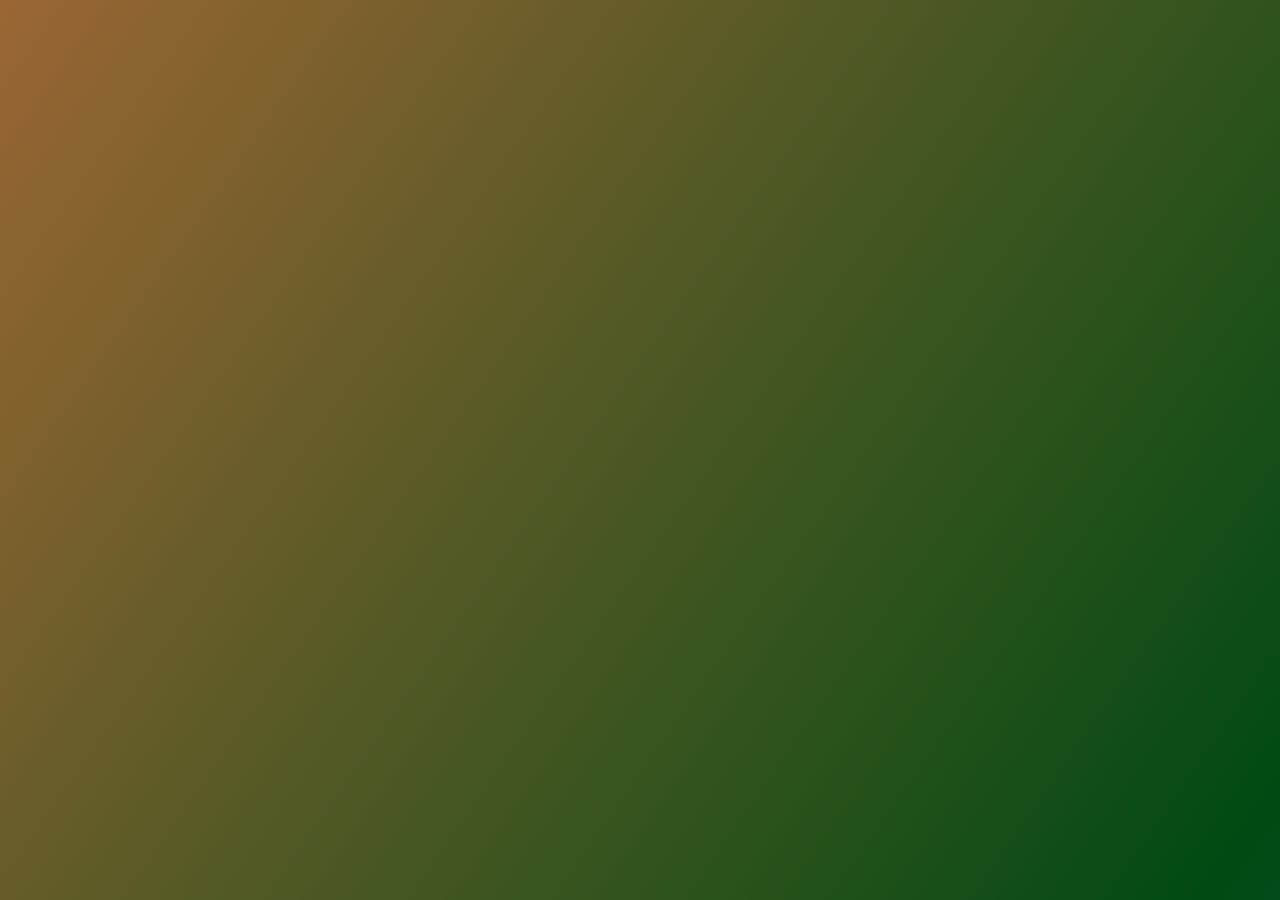
<file: SCHOOL/index.html>
<!DOCTYPE html>
<html lang="en">
<head>
    <meta charset="UTF-8">
    <meta http-equiv="X-UA-Compatible" content="IE=edge">
    <meta name="viewport" content="width=device-width, initial-scale=1.0">
    <title>البدايه</title>
</head>
<body>
     <link rel="stylesheet" href="wep.css">
     
     <Marquee>
     <center>
     <div class="text">
        <a href="https://jhzx062kv087boacanhycg.on.drv.tw/SCHOOL/HOME.html">  اضغط هنا   </a>
    </div>
        </Marquee>

    
    </center>
    <link rel="icon" href="sss.icon">

    <script>alert("تنبيه !! جميع الحقوق محفوظه :مشعل خالد العمودي ")</script>
</body>
</html>
</file>
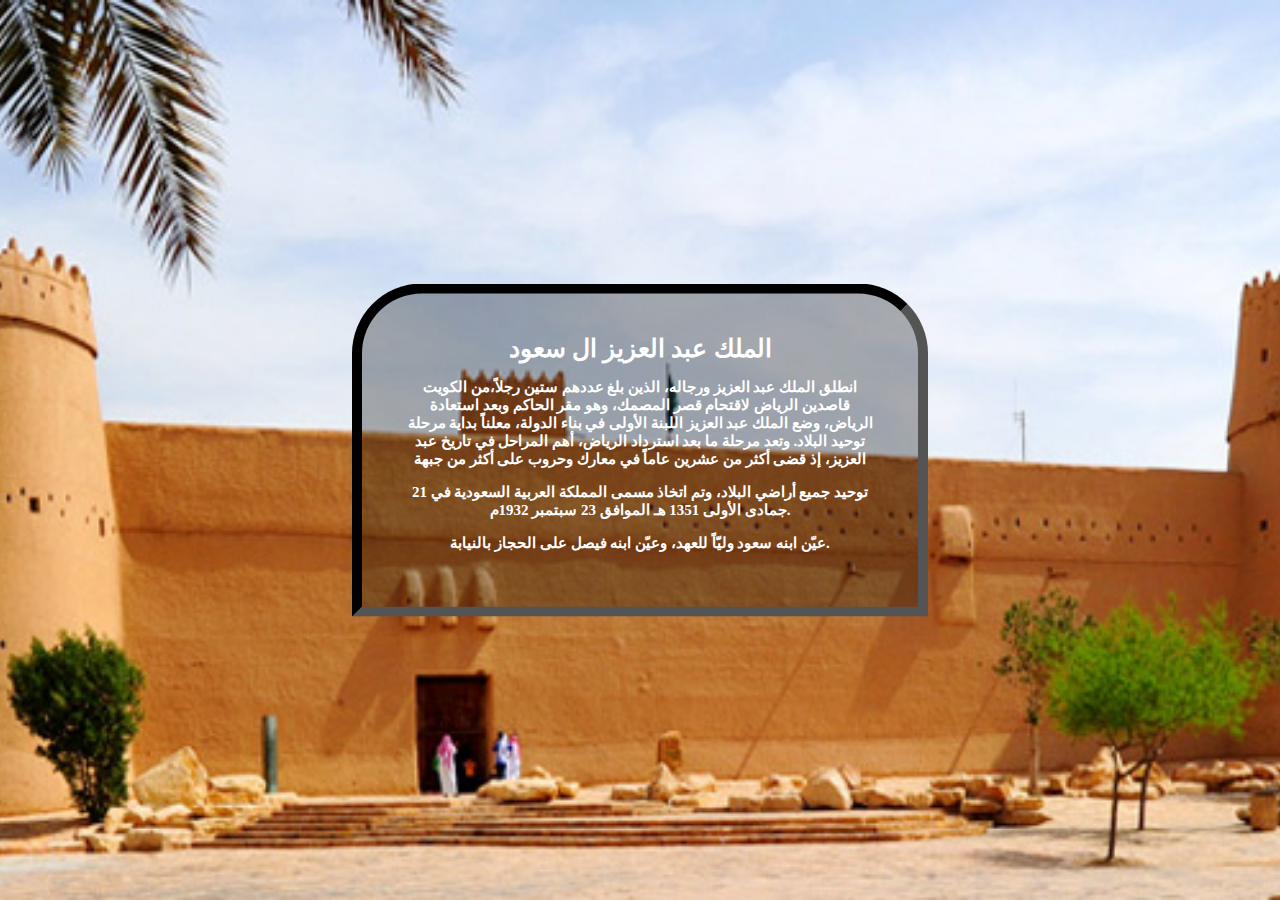
<file: SCHOOL/a.html>
<!DOCTYPE html>
<html lang="en">
<head>
    <meta charset="UTF-8">
    <meta http-equiv="X-UA-Compatible" content="IE=edge">
    <meta name="viewport" content="width=device-width, initial-scale=1.0">
    <title>الملك عبد العزيز ال سعود</title>
</head>
<body>
    <link rel="stylesheet" href="a2.css">
    <div class="banner-img"></div>
    <div class="banner-text">
        <link rel="icon" href="sss.icon">
    <h1>الملك  عبد العزيز ال سعود </h1>
    <p>    انطلق الملك عبد العزيز ورجاله، الذين بلغ عددهم ستين رجلاً،من الكويت قاصدين الرياض لاقتحام قصر المصمك، وهو مقر الحاكم وبعد استعادة الرياض، وضع الملك عبد العزيز اللبنة الأولى في بناء الدولة، معلناً بداية مرحلة توحيد البلاد. وتعد مرحلة ما بعد استرداد الرياض، أهم المراحل في تاريخ عبد العزيز، إذ قضى أكثر من عشرين عاماً في معارك وحروب على أكثر من جبهة
    </p>
   <p>توحيد جميع أراضي البلاد، وتم اتخاذ مسمى المملكة العربية السعودية في 21 جمادى الأولى 1351 هـ الموافق 23 سبتمبر 1932م.</p>
   <p>عيّن ابنه سعود وليّاً للعهد، وعيّن ابنه فيصل على الحجاز بالنيابة.</p>
    

</body>
</html>
</file>
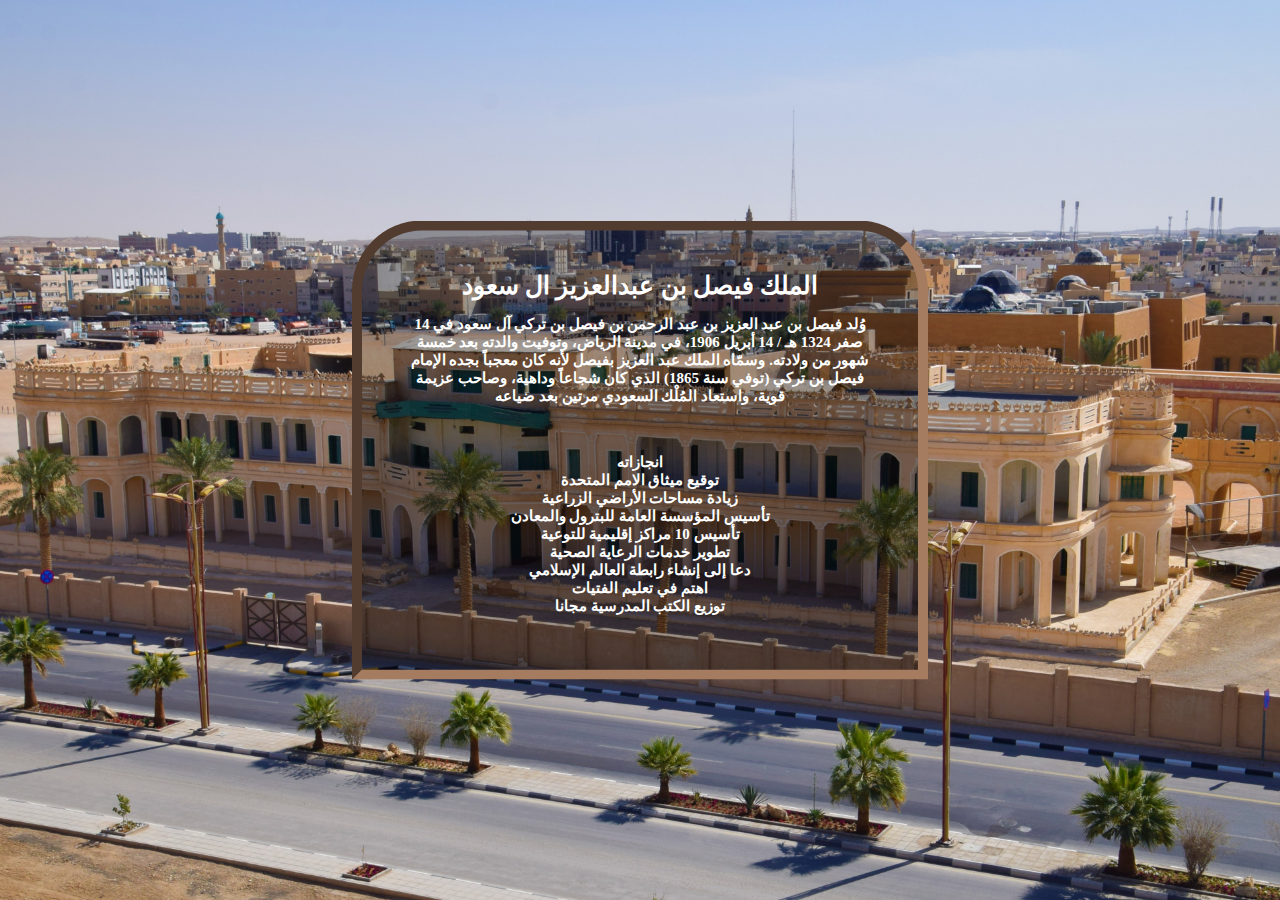
<file: SCHOOL/af.html>
<!DOCTYPE html>
<html lang="en">
<head>
    <meta charset="UTF-8">
    <meta http-equiv="X-UA-Compatible" content="IE=edge">
    <meta name="viewport" content="width=device-width, initial-scale=1.0">
    <title>الملك فيصل بن عبد العزيز ال سعود</title>
</head>
<body>
    <link rel="stylesheet" href="aff.css">
    <div class="banner-img"></div>
    <div class="banner-text">
      <link rel="icon" href="sss.icon">
    <h1>الملك فيصل بن عبدالعزيز ال سعود</h1>

    <p>وُلد فيصل بن عبد العزيز بن عبد الرحمن بن فيصل بن تركي آل سعود في 14 صفر 1324 هـ / 14 أبريل 1906، في مدينة الرياض، وتوفيت والدته بعد خمسة شهور من ولادته. وسمّاه الملك عبد العزيز بفيصل لأنه كان معجباً بجده الإمام فيصل بن تركي (توفي سنة 1865) الذي كان شجاعاً وداهية، وصاحب عزيمة قوية، واستعاد المُلْك السعودي مرتين بعد ضياعه</p>
    <br>
    <p>انجازاته 
        <br>
        توقيع ميثاق الامم المتحدة
        <br>
           زيادة مساحات الأراضي الزراعية
        <br>
           تأسيس المؤسسة العامة للبترول والمعادن
        <br>
           تأسيس 10 مراكز إقليمية للتوعية
        <br>
           تطوير خدمات الرعاية الصحية
        <br>
           دعا إلى إنشاء رابطة العالم الإسلامي
        <br>
           اهتم في تعليم الفتيات
         <br>  
           توزيع الكتب المدرسية مجانا




    </p>


</body>
</html>
</file>
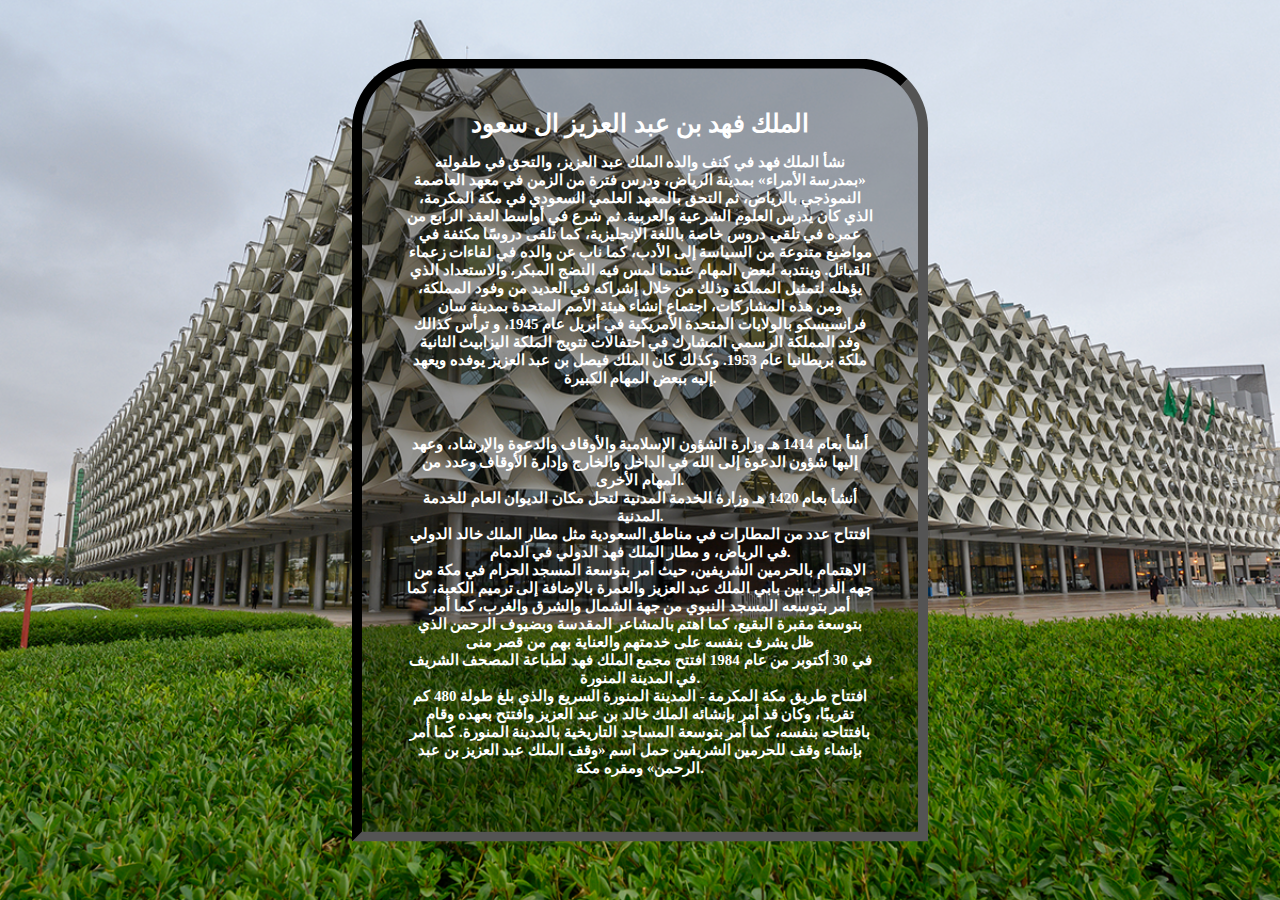
<file: SCHOOL/ah.html>
<!DOCTYPE html>
<html lang="en">
<head>
    <meta charset="UTF-8">
    <meta http-equiv="X-UA-Compatible" content="IE=edge">
    <meta name="viewport" content="width=device-width, initial-scale=1.0">
    <title>الملك فهد بن عبد العزيز ال سعود</title>
</head>
<body>
<link rel="stylesheet" href="ahh.css">    
<link rel="icon" href="sss.icon">
    <div class="banner-img"></div>
    <div class="banner-text">

        <h1>الملك فهد بن عبد العزيز ال سعود</h1>

        <p>نشأ الملك فهد في كنف والده الملك عبد العزيز، والتحق في طفولته «بمدرسة الأمراء» بمدينة الرياض، ودرس فترة من الزمن في معهد العاصمة النموذجي بالرياض، ثم التحق بالمعهد العلمي السعودي في مكة المكرمة، الذي كان يدرس العلوم الشرعية والعربية. ثم شرع في أواسط العقد الرابع من عمره في تلقي دروس خاصة باللغة الإنجليزية، كما تلقى دروسًا مكثفة في مواضيع متنوعة من السياسة إلى الأدب، كما ناب عن والده في لقاءات زعماء القبائل. وينتدبه لبعض المهام عندما لمس فيه النضج المبكر، والاستعداد الذي يؤهله لتمثيل المملكة وذلك من خلال إشراكه في العديد من وفود المملكة، ومن هذه المشاركات، اجتماع إنشاء هيئة الأمم المتحدة بمدينة سان فرانسيسكو بالولايات المتحدة الأمريكية في أبريل عام 1945، و ترأس كذالك وفد المملكة الرسمي المشارك في احتفالات تتويج الملكة اليزابيث الثانية ملكة بريطانيا عام 1953. وكذلك كان الملك فيصل بن عبد العزيز يوفده ويعهد إليه ببعض المهام الكبيرة.</p>
        <br>
        <p>أشأ بعام 1414 هـ وزارة الشؤون الإسلامية والأوقاف والدعوة والإرشاد، وعهد إليها شؤون الدعوة إلى الله في الداخل والخارج وإدارة الأوقاف وعدد من المهام الأخرى.
            <br>
           أنشأ بعام 1420 هـ وزارة الخدمة المدنية لتحل مكان الديوان العام للخدمة المدنية.
            <br>
           افتتاح عدد من المطارات في مناطق السعودية مثل مطار الملك خالد الدولي في الرياض، و مطار الملك فهد الدولي في الدمام.
            <br>
           الاهتمام بالحرمين الشريفين، حيث أمر بتوسعة المسجد الحرام في مكة من جهه الغرب بين بابي الملك عبد العزيز والعمرة بالإضافة إلى ترميم الكعبة، كما أمر بتوسعه المسجد النبوي من جهة الشمال والشرق والغرب، كما أمر 
           بتوسعة مقبرة البقيع، كما اهتم بالمشاعر المقدسة وبضيوف الرحمن الذي ظل يشرف بنفسه على خدمتهم والعناية بهم من قصر منى
            <br>
           في 30 أكتوبر من عام 1984 افتتح مجمع الملك فهد لطباعة المصحف الشريف في المدينة المنورة.
            <br>
           افتتاح طريق مكة المكرمة - المدينة المنورة السريع والذي بلغ طولة 480 كم تقريبًا، وكان قد أمر بإنشائه الملك خالد بن عبد العزيز وافتتح بعهده وقام بافتتاحه بنفسه، كما أمر بتوسعة المساجد التاريخية بالمدينة المنورة. كما أمر
             <br>
           بإنشاء وقف للحرمين الشريفين حمل اسم «وقف الملك عبد العزيز بن عبد الرحمن» ومقره مكة.</p>














</body>
</html>
</file>
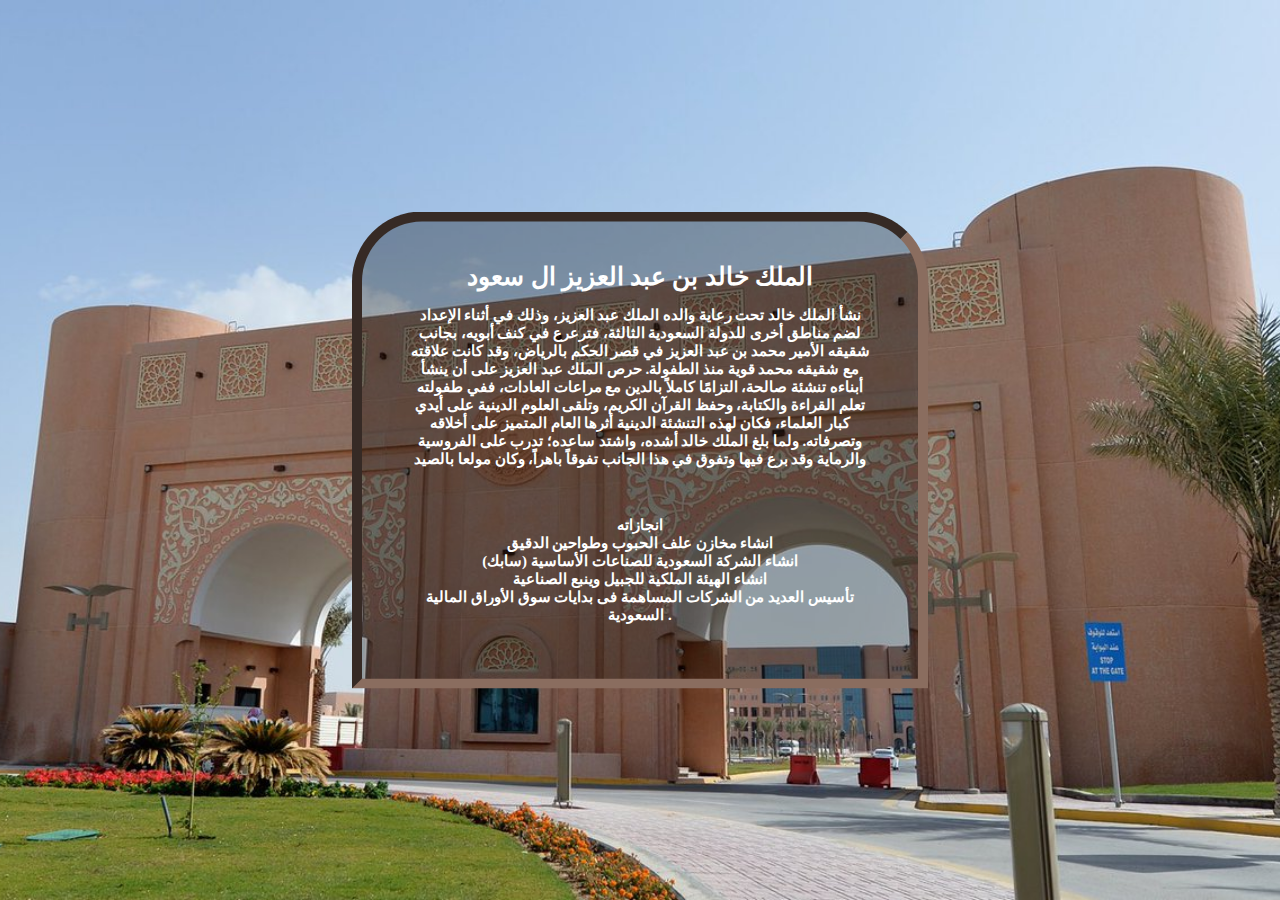
<file: SCHOOL/ak.html>
<!DOCTYPE html>
<html lang="en">
<head>
    <meta charset="UTF-8">
    <meta http-equiv="X-UA-Compatible" content="IE=edge">
    <meta name="viewport" content="width=device-width, initial-scale=1.0">
    <title>الملك خالد بن عبد العزيز ال سعود</title>
</head>
<body>
    <link rel="icon" href="sss.icon">
    <div class="banner-img"></div>
    <div class="banner-text">
    <link rel="stylesheet" href="akk.css">
        <h1>الملك خالد بن عبد العزيز ال سعود</h1>

        <p>نشأ الملك خالد تحت رعاية والده الملك عبد العزيز، وذلك في أثناء الإعداد لضم مناطق أخرى للدولة السعودية الثالثة، فترعرع في كنف أبويه، بجانب شقيقه الأمير محمد بن عبد العزيز في قصر الحكم بالرياض، وقد كانت علاقته مع شقيقه محمد قوية منذ الطفولة.
            حرص الملك عبد العزيز على أن ينشأ أبناءه تنشئة صالحة، التزامًا كاملاً بالدين مع مراعات العادات، ففي طفولته تعلم القراءة والكتابة، وحفظ القرآن الكريم، وتلقى العلوم الدينية على أيدي كبار العلماء، فكان لهذه التنشئة الدينية أثرها العام المتميز على أخلاقه وتصرفاته. ولما بلغ الملك خالد أشده، واشتد ساعده؛ تدرب على الفروسية والرماية وقد برع فيها وتفوق في هذا الجانب تفوقاً باهراً، وكان مولعا بالصيد</p>
            <br>
            <p> 
                انجازاته
                <br>
                انشاء مخازن علف الحبوب وطواحين الدقيق
                 <br>
                 انشاء الشركة السعودية للصناعات الأساسية (سابك) 
                 <br>
                 انشاء الهيئة الملكية للجبيل وينبع الصناعية
                 <br>
                 تأسيس العديد من الشركات المساهمة فى بدايات سوق الأوراق المالية السعودية .
                 </p>



</body>
</html>
</file>
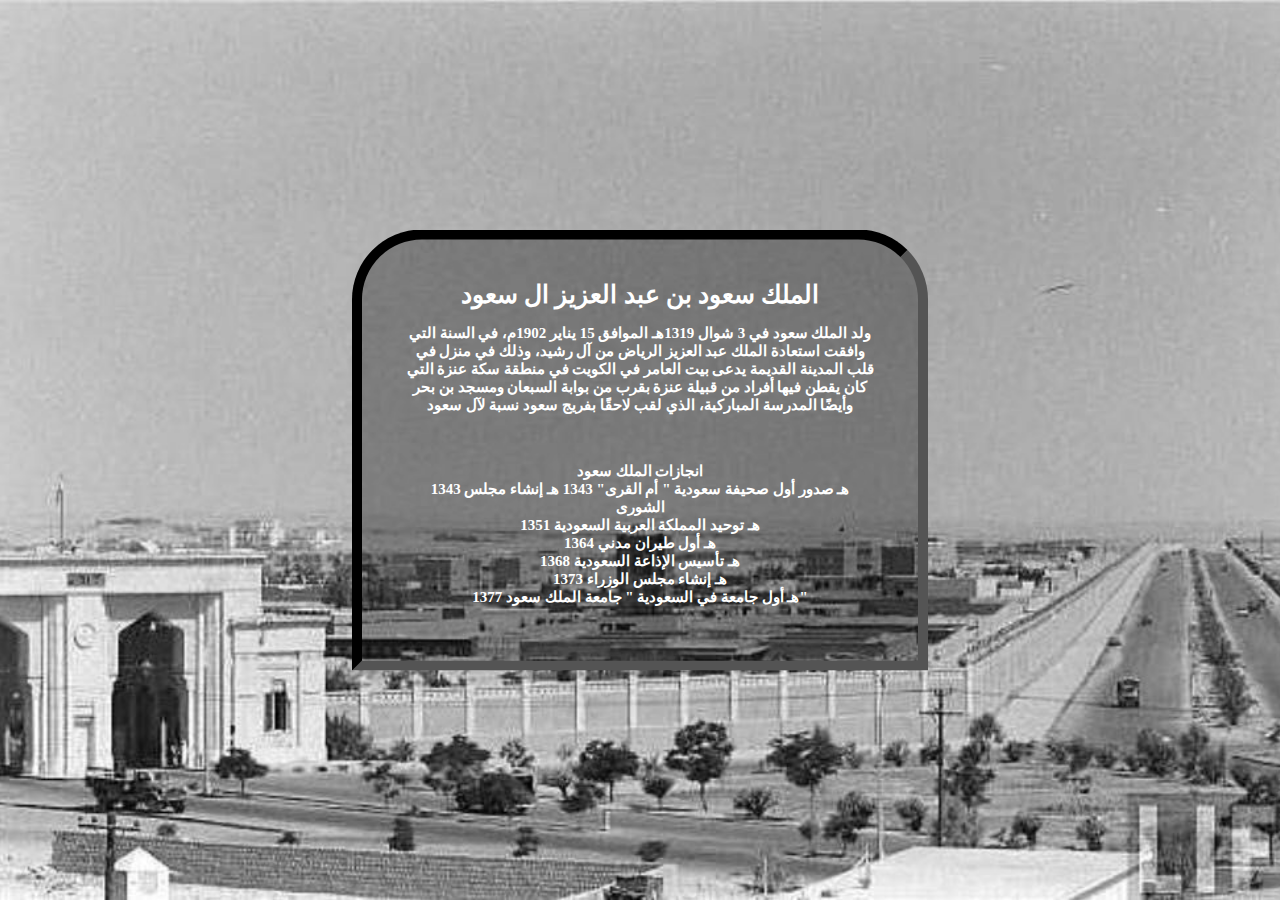
<file: SCHOOL/as.html>
<!DOCTYPE html>
<html lang="en">
<head>
    <meta charset="UTF-8">
    <meta http-equiv="X-UA-Compatible" content="IE=edge">
    <meta name="viewport" content="width=device-width, initial-scale=1.0">
    <title>الملك سعود بن عبد العزيز ال سعود</title>
</head>
<body>
    <link rel="stylesheet" href="ass.css">
    <div class="banner-img"></div>
    <div class="banner-text">
        <link rel="icon" href="sss.icon">
        <h1>الملك سعود بن عبد العزيز ال سعود</h1>

        <P>
            ولد الملك سعود في 3 شوال 1319هـ الموافق 15 يناير 1902م، في السنة التي وافقت استعادة الملك عبد العزيز الرياض من آل رشيد، وذلك في منزل في قلب المدينة القديمة يدعى بيت العامر في الكويت في منطقة سكة عنزة التي كان يقطن فيها أفراد من قبيلة عنزة بقرب من بوابة السبعان ومسجد بن بحر وأيضًا المدرسة المباركية، الذي لقب لاحقًا بفريج سعود نسبة لآل سعود
        </P>
        <br>
        <p>
            انجازات الملك سعود 
            <br>
            1343 هـ صدور أول صحيفة سعودية " أم القرى" 1343 هـ إنشاء مجلس الشورى
            <br>
            1351 هـ توحيد المملكة العربية السعودية 
            <br>
            1364 هـ أول طيران مدني 
            <br>
            1368 هـ تأسيس الإذاعة السعودية 
            <br>
            1373 هـ إنشاء مجلس الوزراء 
            <br>
            1377 هـ أول جامعة في السعودية " جامعة الملك سعود" </p>

</body>
</html>
</file>
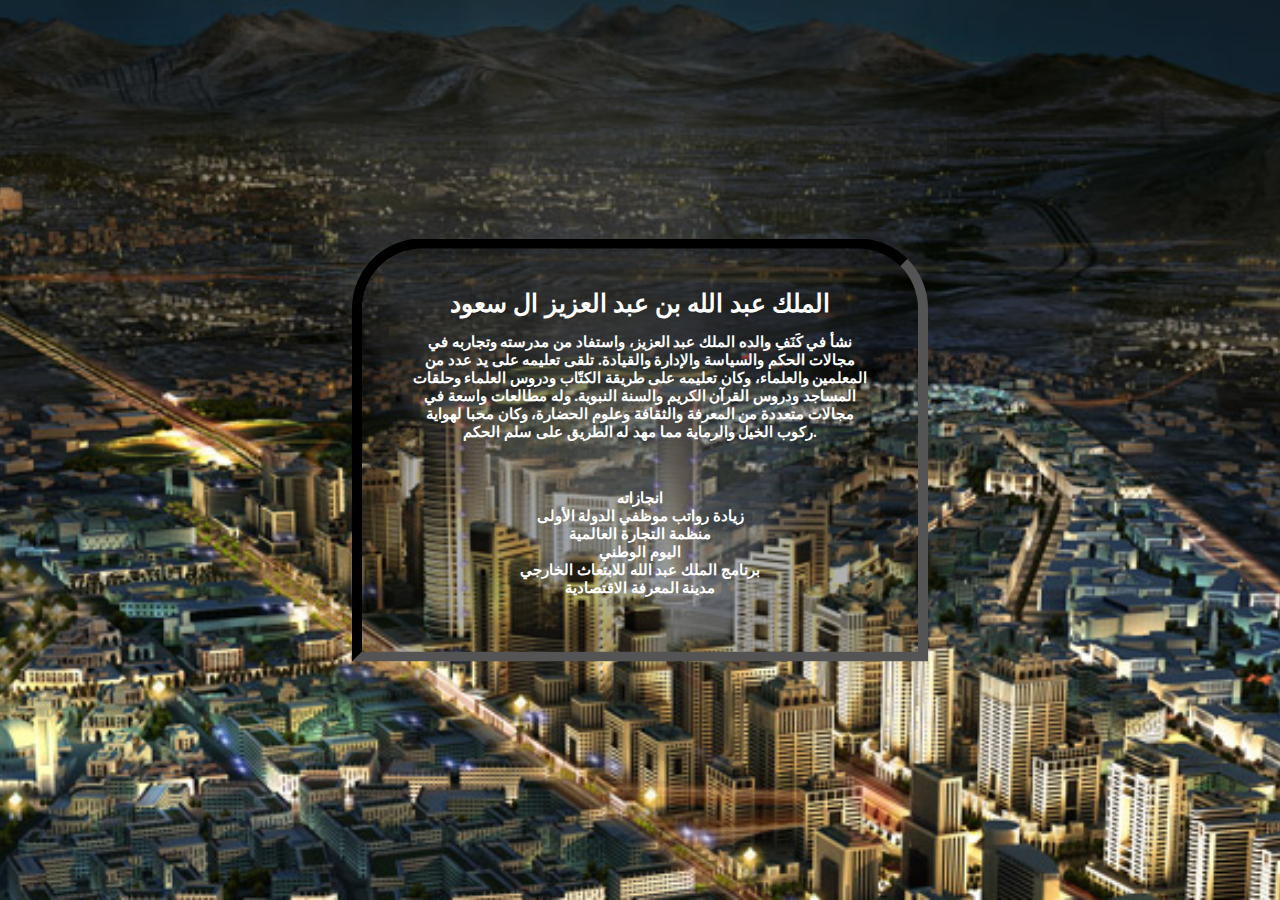
<file: SCHOOL/aubdo.html>
<!DOCTYPE html>
<html lang="en">
<head>
    <meta charset="UTF-8">
    <meta http-equiv="X-UA-Compatible" content="IE=edge">
    <meta name="viewport" content="width=, initial-scale=1.0">
    <title>الملك عبد الله بن عبد العزيز ال سعود</title>
</head>
<body>
        <link rel="stylesheet" href="aub.css">
        <link rel="icon" href="sss.icon">
        <div class="banner-img"></div>
    <div class="banner-text">

        <h1>الملك عبد الله بن عبد العزيز ال سعود</h1>
        <p>نشأ في كَنَفِ والده الملك عبد العزيز، واستفاد من مدرسته وتجاربه في مجالات الحكم والسياسة والإدارة والقيادة. تلقى تعليمه على يد عدد من المعلمين والعلماء، وكان تعليمه على طريقة الكتّاب ودروس العلماء وحلقات المساجد ودروس القرآن الكريم والسنة النبوية. وله مطالعات واسعة في مجالات متعددة من المعرفة والثقافة وعلوم الحضارة، وكان محبا لهواية ركوب الخيل والرماية مما مهد له الطريق على سلم الحكم.</p>
        <br>
        <p>انجازاته
            <br>
            زيادة رواتب موظفي الدولة الأولى
    <br>
    منظمة التجارة العالمية  
    <br>
    اليوم الوطني
    <br>
    برنامج الملك عبد الله للابتعاث الخارجي
    <br>
    مدينة المعرفة الاقتصادية
        </p>


</body>
</html>
</file>
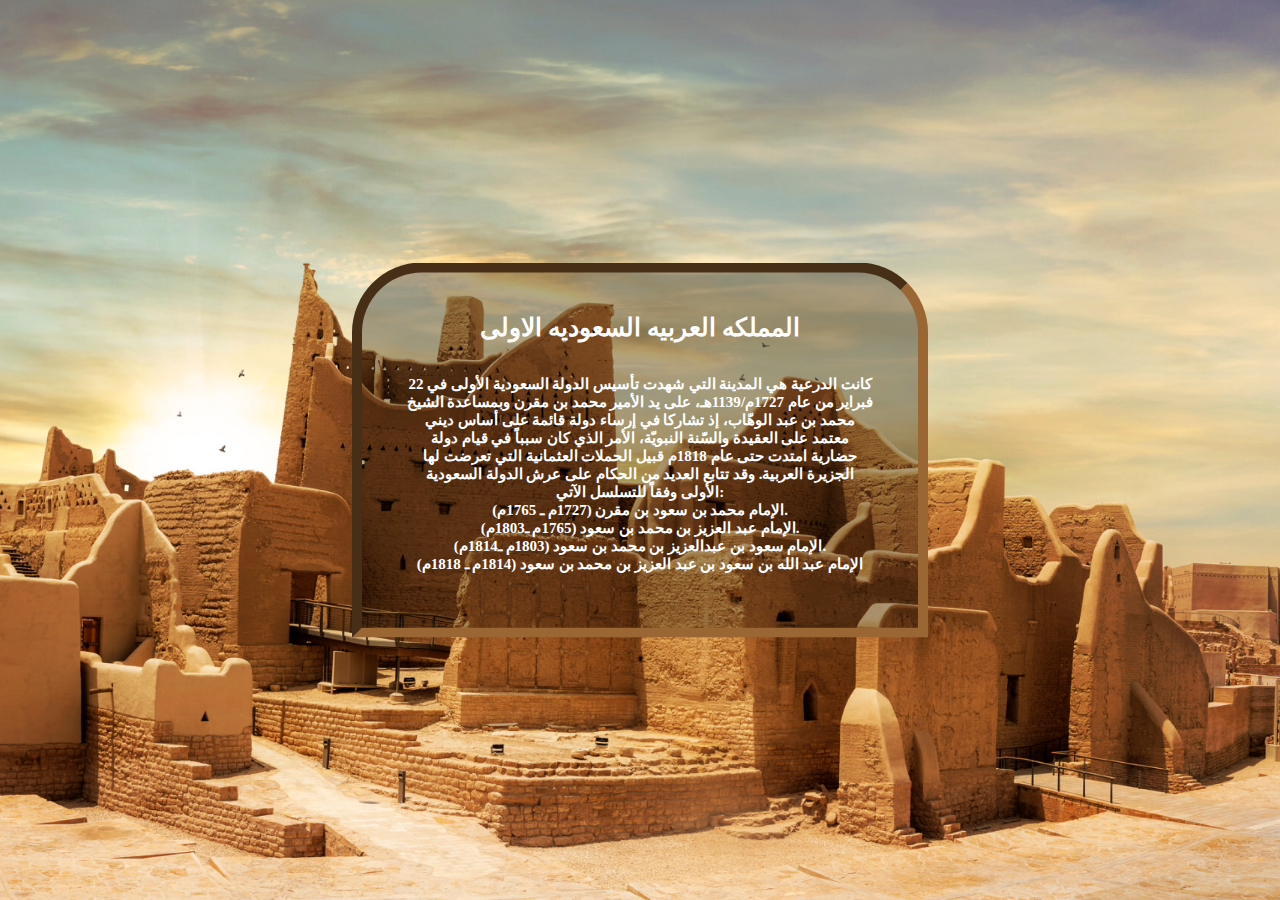
<file: SCHOOL/gen1.html>
<!DOCTYPE html>
<html lang="en">
<head>
    <meta charset="UTF-8">
    <meta http-equiv="X-UA-Compatible" content="IE=edge">
    <meta name="viewport" content="width=device-width, initial-scale=1.0">
    <link rel="stylesheet" href="gen11.css">
    <title>المملكه العربيه السعوديه الاولى</title>
</head>
<body>
    <link rel="icon" href="sss.icon">
    <div class="banner-img"></div>
    <div class="banner-text">

        <h1>المملكه العربيه السعوديه الاولى</h1>
        <br>
        <p>كانت الدرعية هي المدينة التي شهدت تأسيس الدولة السعودية الأولى في 22 فبراير من عام 1727م/1139هـ، على يد الأمير محمد بن مقرن وبمساعدة الشيخ محمد بن عبد الوهّاب، إذ تشاركا في إرساء دولة قائمة على أساس ديني معتمد على العقيدة والسّنة النبويّة، الأمر الذي كان سبباً في قيام دولة حضارية امتدت حتى عام 1818م قبيل الحملات العثمانية التي تعرضت لها الجزيرة العربية. وقد تتابع العديد من الحكام على عرش الدولة السعودية الأولى وفقاً للتسلسل الآتي:
            <br>
           الإمام محمد بن سعود بن مقرن (1727م ـ 1765م). 
           <br>
           الإمام عبد العزيز بن محمد بن سعود (1765م ـ1803م). 
           <br>
           الإمام سعود بن عبدالعزيز بن محمد بن سعود (1803م ـ1814م).
           <br>
            الإمام عبد الله بن سعود بن عبد العزيز بن محمد بن سعود (1814م ـ 1818م)</p>
        



</body>
</html>
</file>
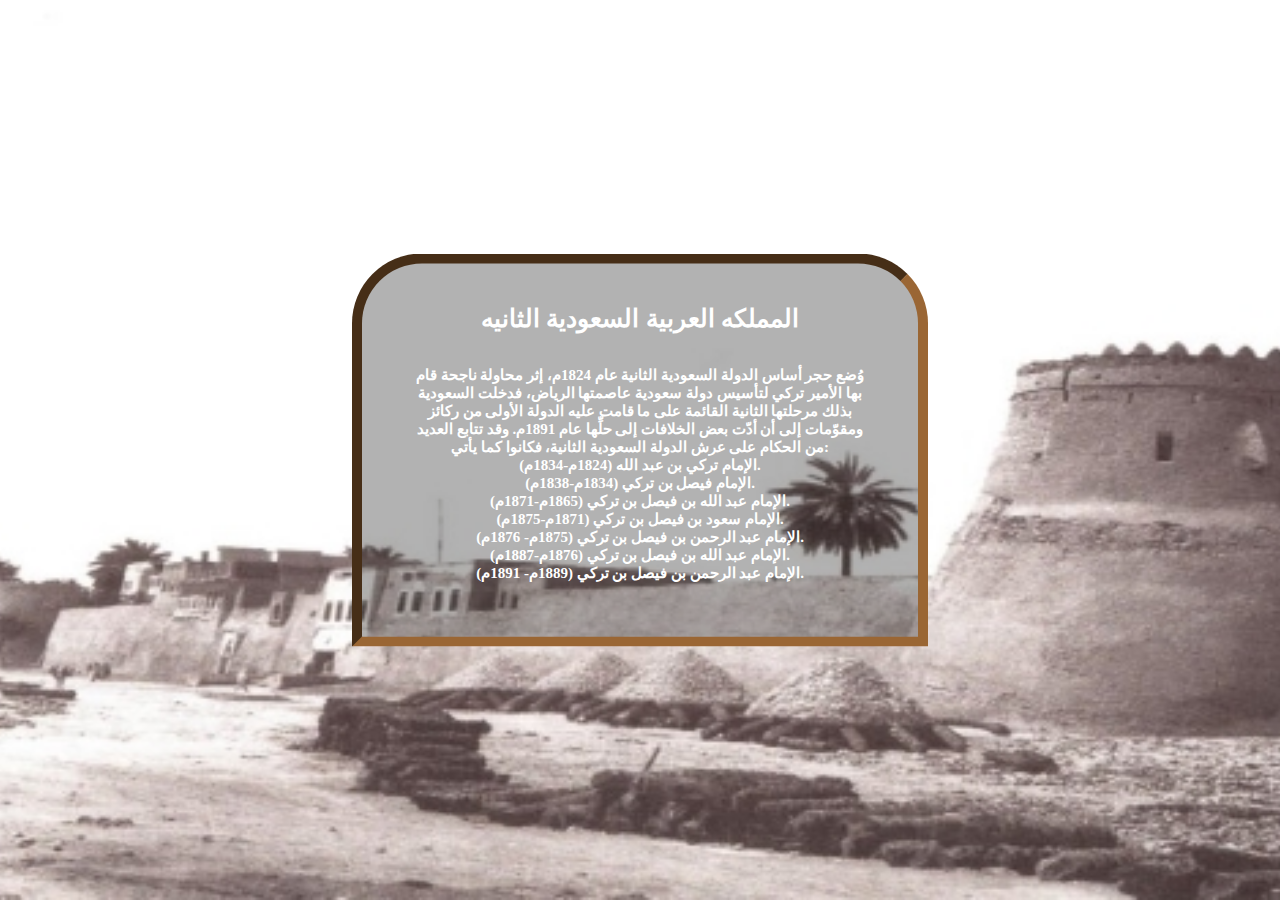
<file: SCHOOL/gen2.html>
<!DOCTYPE html>
<html lang="en">
<head>
    <meta charset="UTF-8">
    <meta http-equiv="X-UA-Compatible" content="IE=edge">
    <meta name="viewport" content="width=device-width, initial-scale=1.0">
    <title>تاريخ المملكه العربيه السعوديه الثانيه</title>
</head>
<body>
    <link rel="icon" href="sss.icon">
    <link rel="stylesheet" href="gen22.css">
    <div class="banner-img"></div>
    <div class="banner-text">


        <h1>المملكه العربية السعودية الثانيه </h1>
        <br>
        <p>وُضع حجر أساس الدولة السعودية الثانية عام 1824م، إثر محاولة ناجحة قام بها الأمير تركي لتأسيس دولة سعودية عاصمتها الرياض، فدخلت السعودية بذلك مرحلتها الثانية القائمة على ما قامت عليه الدولة الأولى من ركائز ومقوّمات إلى أن أدّت بعض الخلافات إلى حلِّها عام 1891م. وقد تتابع العديد من الحكام على عرش الدولة السعودية الثانية، فكانوا كما يأتي:
            <br>
            الإمام تركي بن عبد الله (1824م-1834م). 
            <br>
           الإمام فيصل بن تركي (1834م-1838م). 
           <br>
           الإمام عبد الله بن فيصل بن تركي (1865م-1871م).
           <br>
            الإمام سعود بن فيصل بن تركي (1871م-1875م).
            <br>
            الإمام عبد الرحمن بن فيصل بن تركي (1875م- 1876م).
            <br>
            الإمام عبد الله بن فيصل بن تركي (1876م-1887م). 
            <br>
           الإمام عبد الرحمن بن فيصل بن تركي (1889م- 1891م).
           </p>

</body>
</html>
</file>
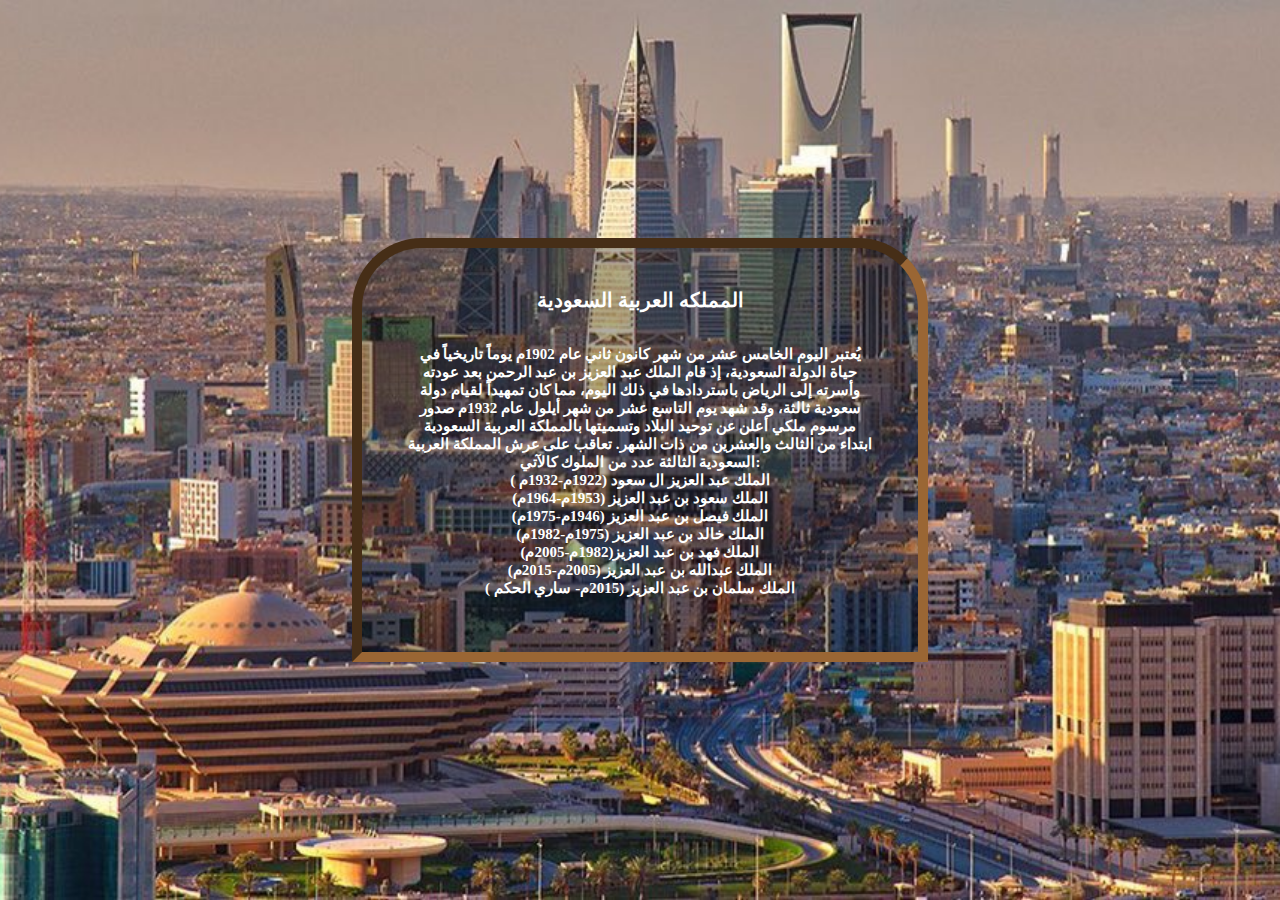
<file: SCHOOL/gen3.html>
<!DOCTYPE html>
<html lang="en">
<head>
    <meta charset="UTF-8">
    <meta http-equiv="X-UA-Compatible" content="IE=edge">
    <meta name="viewport" content="width=device-width, initial-scale=1.0">
    <title>المملكه العربيه السعوديه </title>
</head>
<body>

    <link rel="icon" href="sss.icon">
    <link rel="stylesheet" href="gen33.css">
    <div class="banner-img"></div>
    <div class="banner-text">

        <h1>المملكه العربية السعودية</h1>
        <br>
        <p>يُعتبر اليوم الخامس عشر من شهر كانون ثاني عام 1902م يوماً تاريخياً في حياة الدولة السعودية، إذ قام الملك عبد العزيز بن عبد الرحمن بعد عودته وأسرته إلى الرياض باستردادها في ذلك اليوم، مما كان تمهيداً لقيام دولة سعودية ثالثة، وقد شهد يوم التاسع عشر من شهر أيلول عام 1932م صدور مرسوم ملكي أعلن عن توحيد البلاد وتسميتها بالمملكة العربية السعودية ابتداء من الثالث والعشرين من ذات الشهر. تعاقب على عرش المملكة العربية السعودية الثالثة عدد من الملوك كالآتي:
            <br>
            الملك عبد العزيز ال سعود (1922م-1932م )
            <br>
              الملك سعود بن عبد العزيز (1953م-1964م)
            <br>
            الملك فيصل بن عبد العزيز (1946م-1975م)
            <br>
            الملك خالد بن عبد العزيز (1975م-1982م)
            <br>
            الملك فهد بن عبد العزيز(1982م-2005م)
            <br>
             الملك عبدالله بن عبد العزيز (2005م-2015م)
            <br>
            الملك سلمان بن عبد العزيز (2015م- ساري الحكم )</p>



</body>
</html>
</file>
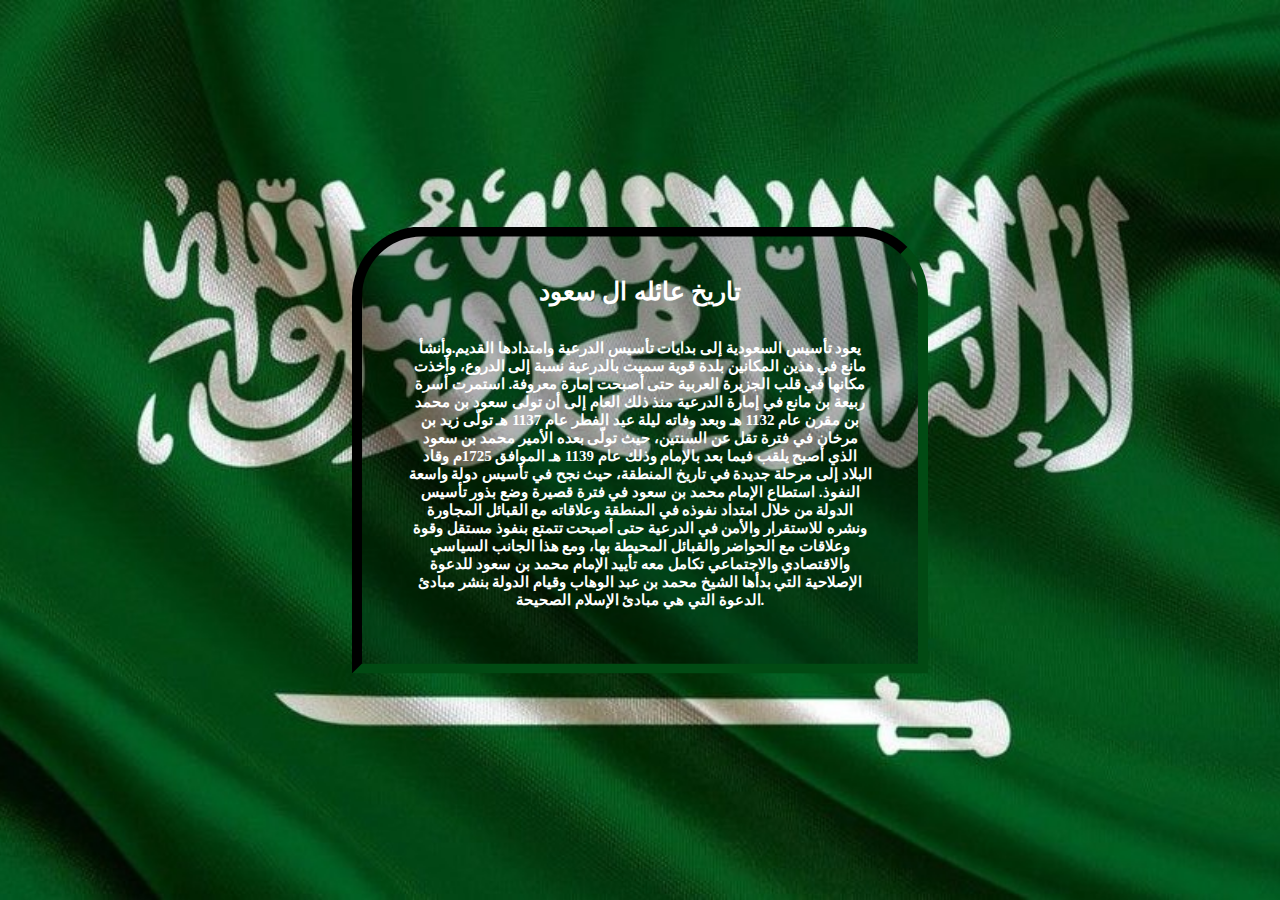
<file: SCHOOL/here.html>
<!DOCTYPE html>
<html lang="en">
<head>
    <meta charset="UTF-8">
    <meta http-equiv="X-UA-Compatible" content="IE=edge">
    <meta name="viewport" content="width=device-width, initial-scale=1.0">
    <title>تاريخ عائله ال سعود</title>
</head>
<body>
    <div class="banner-img"></div>
    <div class="banner-text">
        <link rel="icon" href="sss.icon">
    <link rel="stylesheet" href="hero.css">
    <h1>تاريخ عائله ال سعود </h1>
    <br>
    <p>يعود تأسيس السعودية إلى بدايات تأسيس الدرعية وامتدادها القديم.وأنشأ مانع في هذين المكانين بلدة قوية سميت بالدرعية نسبة إلى الدروع، وأخذت مكانها في قلب الجزيرة العربية حتى أصبحت إمارة معروفة. استمرت أسرة ربيعة بن مانع في إمارة الدرعية منذ ذلك العام إلى أن تولى سعود بن محمد بن مقرن عام 1132 هـ وبعد وفاته ليلة عيد الفطر عام 1137 هـ تولّى زيد بن مرخان في فترة تقل عن السنتين، حيث تولّى بعده الأمير محمد بن سعود الذي أصبح يلقب فيما بعد بالإمام وذلك عام 1139 هـ الموافق 1725م وقاد البلاد إلى مرحلة جديدة في تاريخ المنطقة، حيث نجح في تأسيس دولة واسعة النفوذ. استطاع الإمام محمد بن سعود في فترة قصيرة وضع بذور تأسيس الدولة من خلال امتداد نفوذه في المنطقة وعلاقاته مع القبائل المجاورة ونشره للاستقرار والأمن في الدرعية حتى أصبحت تتمتع بنفوذ مستقل وقوة وعلاقات مع الحواضر والقبائل المحيطة بها، ومع هذا الجانب السياسي والاقتصادي والاجتماعي تكامل معه تأييد الإمام محمد بن سعود للدعوة الإصلاحية التي بدأها الشيخ محمد بن عبد الوهاب وقيام الدولة بنشر مبادئ الدعوة التي هي مبادئ الإسلام الصحيحة.</p>
    
</body>
</html>
</file>
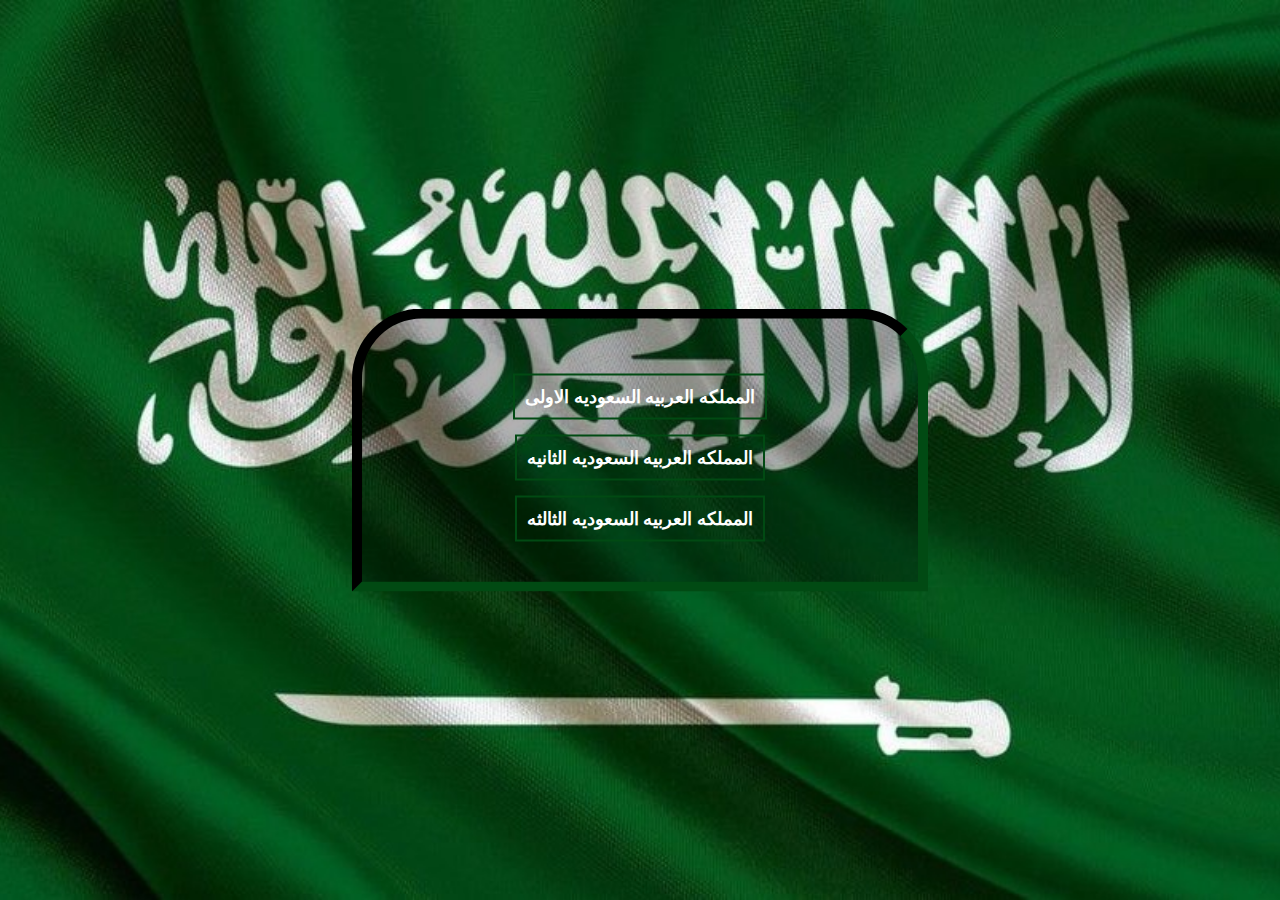
<file: SCHOOL/History.html>
<!DOCTYPE html>
<html lang="en">
<head>
    <meta charset="UTF-8">
    <meta http-equiv="X-UA-Compatible" content="IE=edge">


    <meta name="viewport" content="width=device-width,intial-scale=1.0"/>
    <title>تاريخ المملكه العربيه السعوديه </title>
</head>
<body>
    <link rel="icon" href="sss.icon">
    <link rel="stylesheet" href="History1.css">

    <div class="banner-img"></div>
    <div class="banner-text">
    
    <a href="https://jhzx062kv087boacanhycg.on.drv.tw/SCHOOL/gen1.html">المملكه العربيه السعوديه الاولى</a>
    <br>
    <a href="https://jhzx062kv087boacanhycg.on.drv.tw/SCHOOL/gen2.html"> المملكه العربيه السعوديه الثانيه </a>
    <br>
    <a href="https://jhzx062kv087boacanhycg.on.drv.tw/SCHOOL/gen3.html">المملكه العربيه السعوديه الثالثه </a>






</body>
</html>
</file>
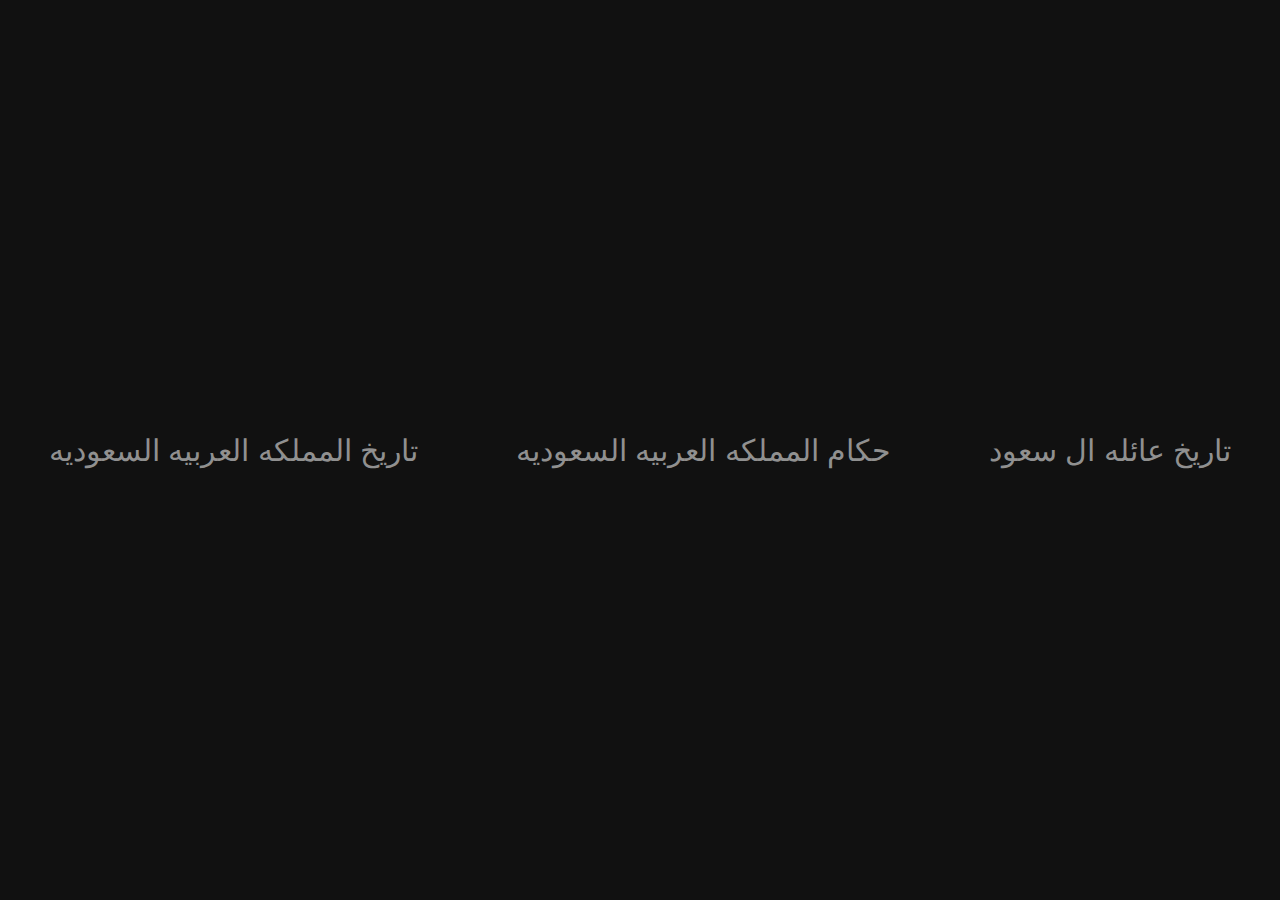
<file: SCHOOL/HOME.html>
<!DOCTYPE html>

<meta charset="utf-8">
<meta name="X-UA-Compatible" content="IE=edge">
<meta name="generator" content="Wix.com Website Builder">
<meta name="viewport" content="width=device-width,intial-scale=1.0"/>
<body>
    <head>
        <link rel="icon" href="sss.icon">
        <link rel="stylesheet" href="styl.css">
        <title> الصفحه الرئيسيه</title> 
            
            <nav>  
                <a href="https://jhzx062kv087boacanhycg.on.drv.tw/SCHOOL/History.html">تاريخ المملكه العربيه السعوديه</a>
                <a href="https://jhzx062kv087boacanhycg.on.drv.tw/SCHOOL/preins.html">حكام المملكه العربيه السعوديه</a>
                <a href="https://jhzx062kv087boacanhycg.on.drv.tw/SCHOOL/here.html ">تاريخ عائله ال سعود </a>
            </nav>
                
                              
        
    </head>
</body>
</file>
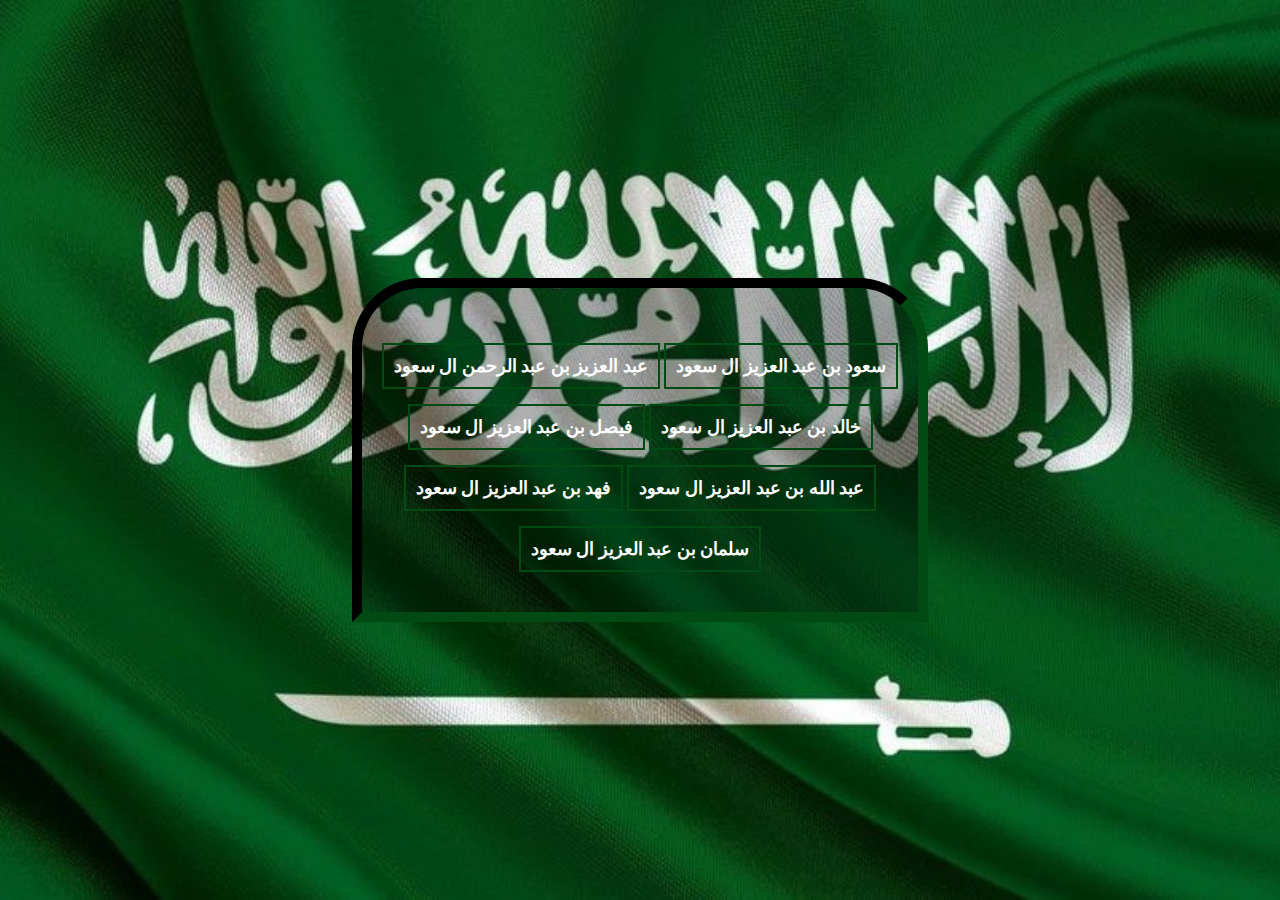
<file: SCHOOL/preins.html>
<!DOCTYPE html>
<html lang="en">
<head>
    <meta charset="UTF-8">
    <meta http-equiv="X-UA-Compatible" content="IE=edge">
    <meta name="viewport" content="width=device-width, initial-scale=1.0">
    <title>حكام المملكه العربيه السعوديه</title>
</head>
<body>
    <link rel="stylesheet" href="prep.css" >
    <div class="banner-img"></div>
    <div class="banner-text">
        <link rel="icon" href="sss.icon">
        <a href="https://jhzx062kv087boacanhycg.on.drv.tw/SCHOOL/a.html">  عبد العزيز بن عبد الرحمن ال سعود  </a>
        <a href="https://jhzx062kv087boacanhycg.on.drv.tw/SCHOOL/as.html">   سعود بن عبد العزيز ال سعود   </a>
        <a href="https://jhzx062kv087boacanhycg.on.drv.tw/SCHOOL/af.html">  فيصل بن عبد العزيز ال سعود  </a>
        <a href="https://jhzx062kv087boacanhycg.on.drv.tw/SCHOOL/ak.html">   خالد بن عبد العزيز ال سعود   </a>
        <a href="https://jhzx062kv087boacanhycg.on.drv.tw/SCHOOL/ah.html">   فهد بن عبد العزيز ال سعود   </a>
        <a href="https://jhzx062kv087boacanhycg.on.drv.tw/SCHOOL/aubdo.html">   عبد الله بن عبد العزيز ال سعود    </a>
        <a href="https://jhzx062kv087boacanhycg.on.drv.tw/SCHOOL/sulman.html">   سلمان بن عبد العزيز ال سعود   </a>



</body>
</html>
</file>
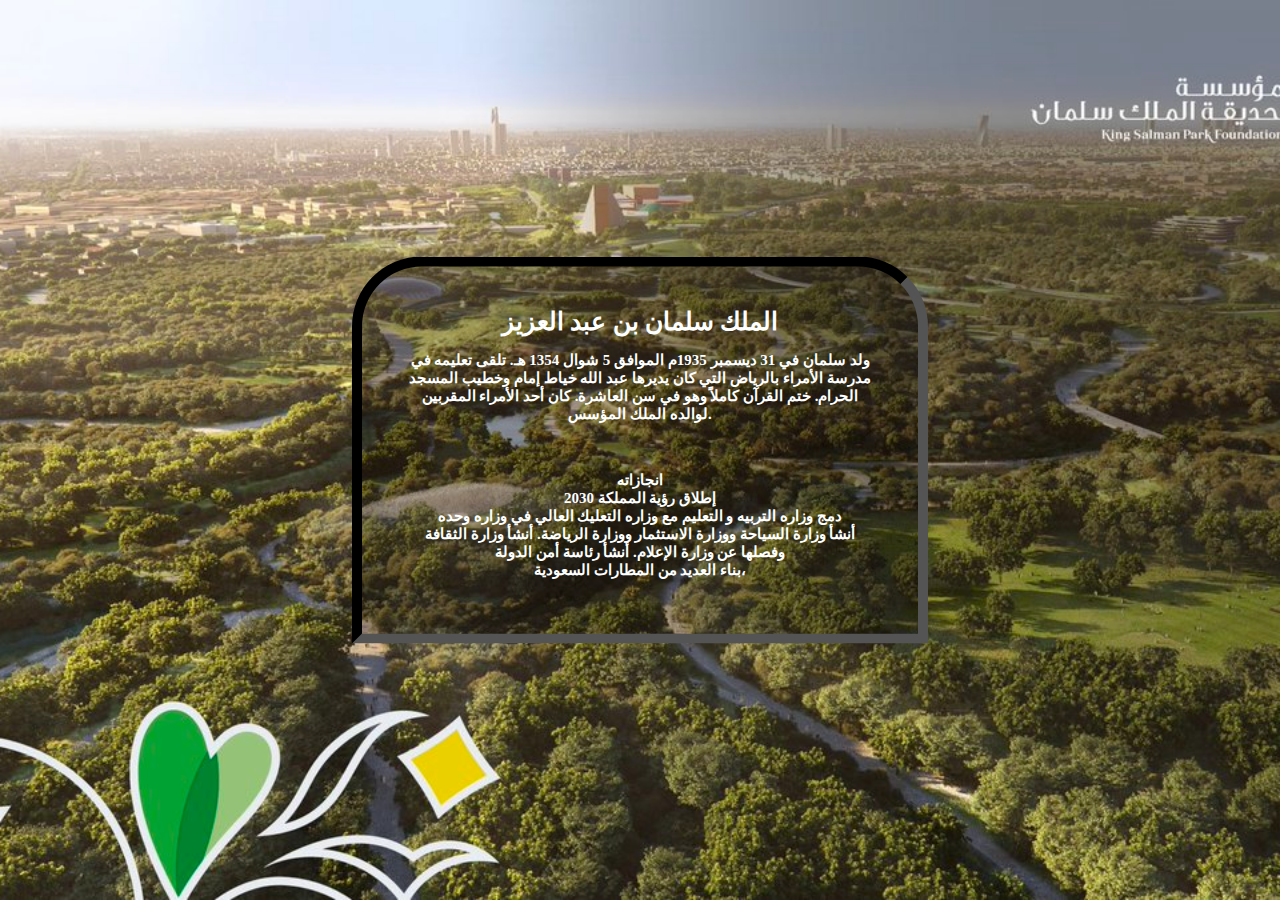
<file: SCHOOL/sulman.html>
<!DOCTYPE html>
<html lang="en">
<head>
    <meta charset="UTF-8">
    <meta http-equiv="X-UA-Compatible" content="IE=edge">
    <meta name="viewport" content="width=device-width, initial-scale=1.0">
    <title>الملك سلمان بن عبد العزيز ال سعود</title>
</head>
<body>
    <link rel="icon" href="sss.icon">
    <link rel="stylesheet" href="sul.css">
    <div class="banner-img"></div>
    <div class="banner-text">
        <h1>الملك سلمان بن عبد العزيز</h1>
        <p>ولد سلمان في 31 ديسمبر 1935م الموافق 5 شوال 1354 هـ. تلقى تعليمه في مدرسة الأمراء بالرياض التي كان يديرها عبد الله خياط إمام وخطيب المسجد الحرام. ختم القرآن كاملاً وهو في سن العاشرة. كان أحد الأمراء المقربين لوالده الملك المؤسس. </p>
        <br>
        <p>انجازاته 
            <br>
إطلاق رؤية المملكة 2030   
<br>
دمج وزاره التربيه و التعليم مع وزاره التعليك العالي في وزاره وحده 
<br>
أنشأ وزارة السياحة ووزارة الاستثمار ووزارة الرياضة.
أنشأ وزارة الثقافة وفصلها عن وزارة الإعلام.
أنشأ رئاسة أمن الدولة
<br>
بناء العديد من المطارات السعودية،
        </p>
</body>
</html>
</file>
<file: SCHOOL/wep.css>
* {
    box-sizing: border-box;}

body{
    margin:0;
    padding: 0;
    background-image: linear-gradient(125deg,#9a6634,#014a13,#2980b9,#e74c3c,#8e44ad);
    background-size: 400% 400%;
    animation: bganimation 15s infinite;
    height: 100%;



}




h1{ 
    text-transform: uppercase;
    margin: 0;}
    


.text{
    color: fff;
    text-align: uppercase;
    margin: 360px 0;
    font-size: 22px;
}

a{
    display: inline-block;
    padding: 10px ;
    
    font-size: 30px;
    text-decoration: none;
    color: #fff;
    margin-top: 15px;
 }

 .banner-text p{
    padding: 0 8%;
    font-family: merienda;}

@keyframes bganimation{
    0%
    {
        background-position: 0% 50%;
    } 

    50%
    {
        background-position: 100% 50%;
    } 

    100%
    {
        background-position: 0% 50%;
    } 

    
}

@media screen and (min-width:375px){
    .banner-text p{font-size: 15px;}
    .banner-text h1{font-size: 15px;}
  }

  
  @media screen and (min-width:390px){
    .banner-text p{font-size: 10px;}
    .banner-text h1{font-size: 15px;}
  }

  @media screen and (min-width:414px){
    .banner-text p{font-size: 15px;}
    .banner-text h1{font-size: 20px;}
  }

  @media screen and (min-width:375px){
    .banner-text p{font-size: 15px;}
    .banner-text h1{font-size: 20px;}
  }

  @media screen and (min-width:834px){
    .banner-text p{font-size: 20px;}
    .banner-text h1{font-size: 25px;}
  }

  @media screen and (min-width:384px){
    .banner-text p{font-size: 20px;}
    .banner-text h1{font-size: 25px;}
  }

  @media screen and (min-width:360px){
    .banner-text p{font-size: 10px;}
    .banner-text h1{font-size: 15px;}
    
  }

  @media screen and (min-width:810px){
    .banner-text p{font-size: 10px;}
    .banner-text h1{font-size: 15px;}
  }

  @media screen and (min-width:768px){
    .banner-text p{font-size: 15px;}
    .banner-text h1{font-size: 20px;}
  }

  @media screen and (min-width:800px) and ( min-width:667px){
    .banner-text p{font-size: 15px;}
    .banner-text h1{font-size: 25px;}
  }
</file>
<file: SCHOOL/a2.css>
* {
    box-sizing: border-box;
}
body,html{
    height: 100%;
    margin: 0;
    padding: 0;
    font-family: ariial;

}
h1{
    font-size: 70px;
    text-transform: uppercase;
    margin: 0;
}
.banner-img{
    background-image: url(mg_58_1.jpg);
    -webkit-background-size: cover;
    background-size: cover;
    background-repeat: no-repeat;
    background-position: center center;
    height: 100%;
   
}
.banner-text{ 
    position: absolute;
    top: 50%;
    left: 50%;
    transform: translate(-50%,-50%);
    z-index: 5;
    width: 45%;
    padding: 40px 0;
    text-align: center;
    border-top-left-radius: 70px;
    border-top-right-radius: 70px;
    background-color: rgba(0,0,0,0.3);
    color: #fff;
    font-weight: bold;
    border: 10px inset #000;
    

 }
 .banner-text p{
    padding: 0 8%;
    font-family: merienda;
 }
 a{
    display: inline-block;
    padding: 10px ;
    border: 2px solid #9a6634;
    font-size: 18px;
    text-decoration: none;
    color: #fff;
    margin-top: 15px;
 }

  
  
  @media screen and (min-width:375px){
    .banner-text p{font-size: 15px;}
    .banner-text h1{font-size: 15px;}
  }

  
  @media screen and (min-width:390px){
    .banner-text p{font-size: 10px;}
    .banner-text h1{font-size: 15px;}
  }

  @media screen and (min-width:414px){
    .banner-text p{font-size: 15px;}
    .banner-text h1{font-size: 20px;}
  }

  @media screen and (min-width:375px){
    .banner-text p{font-size: 15px;}
    .banner-text h1{font-size: 20px;}
  }

  @media screen and (min-width:834px){
    .banner-text p{font-size: 20px;}
    .banner-text h1{font-size: 25px;}
  }

  @media screen and (min-width:384px){
    .banner-text p{font-size: 20px;}
    .banner-text h1{font-size: 25px;}
  }

  @media screen and (min-width:360px){
    .banner-text p{font-size: 10px;}
    .banner-text h1{font-size: 15px;}
    
  }

  @media screen and (min-width:810px){
    .banner-text p{font-size: 10px;}
    .banner-text h1{font-size: 15px;}
  }

  @media screen and (min-width:768px){
    .banner-text p{font-size: 15px;}
    .banner-text h1{font-size: 20px;}
  }

  @media screen and (min-width:800px) and ( min-width:667px){
    .banner-text p{font-size: 15px;}
    .banner-text h1{font-size: 25px;}
  }
</file>
<file: SCHOOL/aff.css>
* {
    box-sizing: border-box;
}
body,html{
    height: 100%;
    margin: 0;
    padding: 0;
    font-family: ariial;

}
h1{
    font-size: 70px;
    text-transform: uppercase;
    margin: 0;
}
.banner-img{
    background-image: url(afff.jpg);
    -webkit-background-size: cover;
    background-size: cover;
    background-repeat: no-repeat;
    background-position: center center;
    height: 100%;
   
}
.banner-text{ 
    position: absolute;
    top: 50%;
    left: 50%;
    transform: translate(-50%,-50%);
    z-index: 5;
    width: 45%;
    padding: 40px 0;
    text-align: center;
    border-top-left-radius: 70px;
    border-top-right-radius: 70px;
    background-color: rgba(0,0,0,0.3);
    color: #fff;
    font-weight: bold;
    border: 10px inset #a57c60;
    

 }
 .banner-text p{
    padding: 0 8%;
    font-family: merienda;
 }
 a{
    display: inline-block;
    padding: 10px ;
    border: 2px solid #a57c60;
    font-size: 18px;
    text-decoration: none;
    color: #fff;
    margin-top: 15px;
 }

  
  
  @media screen and (min-width:375px){
    .banner-text p{font-size: 15px;}
    .banner-text h1{font-size: 15px;}
  }

  
  @media screen and (min-width:390px){
    .banner-text p{font-size: 10px;}
    .banner-text h1{font-size: 15px;}
  }

  @media screen and (min-width:414px){
    .banner-text p{font-size: 15px;}
    .banner-text h1{font-size: 20px;}
  }

  @media screen and (min-width:375px){
    .banner-text p{font-size: 15px;}
    .banner-text h1{font-size: 20px;}
  }

  @media screen and (min-width:834px){
    .banner-text p{font-size: 20px;}
    .banner-text h1{font-size: 25px;}
  }

  @media screen and (min-width:384px){
    .banner-text p{font-size: 20px;}
    .banner-text h1{font-size: 25px;}
  }

  @media screen and (min-width:360px){
    .banner-text p{font-size: 10px;}
    .banner-text h1{font-size: 15px;}
    
  }

  @media screen and (min-width:810px){
    .banner-text p{font-size: 10px;}
    .banner-text h1{font-size: 15px;}
  }

  @media screen and (min-width:768px){
    .banner-text p{font-size: 15px;}
    .banner-text h1{font-size: 20px;}
  }

  @media screen and (min-width:800px) and ( min-width:667px){
    .banner-text p{font-size: 15px;}
    .banner-text h1{font-size: 25px;}
  }
</file>
<file: SCHOOL/ahh.css>
* {
    box-sizing: border-box;
}
body,html{
    height: 100%;
    margin: 0;
    padding: 0;
    font-family: ariial;

}
h1{
    font-size: 70px;
    text-transform: uppercase;
    margin: 0;
}
.banner-img{
    background-image: url(ahhhhh.png);
    -webkit-background-size: cover;
    background-size: cover;
    background-repeat: no-repeat;
    background-position: center center;
    height: 100%;
   
}
.banner-text{ 
    position: absolute;
    top: 50%;
    left: 50%;
    transform: translate(-50%,-50%);
    z-index: 5;
    width: 45%;
    padding: 40px 0;
    text-align: center;
    border-top-left-radius: 70px;
    border-top-right-radius: 70px;
    background-color: rgba(0,0,0,0.3);
    color: #fff;
    font-weight: bold;
    border: 10px inset #000;
    

 }
 .banner-text p{
    padding: 0 8%;
    font-family: merienda;
 }
 a{
    display: inline-block;
    padding: 10px ;
    border: 2px solid #9a6634;
    font-size: 18px;
    text-decoration: none;
    color: #fff;
    margin-top: 15px;
 }

  
  
  @media screen and (min-width:375px){
    .banner-text p{font-size: 15px;}
    .banner-text h1{font-size: 15px;}
  }

  
  @media screen and (min-width:390px){
    .banner-text p{font-size: 10px;}
    .banner-text h1{font-size: 15px;}
  }

  @media screen and (min-width:414px){
    .banner-text p{font-size: 15px;}
    .banner-text h1{font-size: 20px;}
  }

  @media screen and (min-width:375px){
    .banner-text p{font-size: 15px;}
    .banner-text h1{font-size: 20px;}
  }

  @media screen and (min-width:834px){
    .banner-text p{font-size: 20px;}
    .banner-text h1{font-size: 25px;}
  }

  @media screen and (min-width:384px){
    .banner-text p{font-size: 20px;}
    .banner-text h1{font-size: 25px;}
  }

  @media screen and (min-width:360px){
    .banner-text p{font-size: 10px;}
    .banner-text h1{font-size: 15px;}
    
  }

  @media screen and (min-width:810px){
    .banner-text p{font-size: 10px;}
    .banner-text h1{font-size: 15px;}
  }

  @media screen and (min-width:768px){
    .banner-text p{font-size: 15px;}
    .banner-text h1{font-size: 20px;}
  }

  @media screen and (min-width:800px) and ( min-width:667px){
    .banner-text p{font-size: 15px;}
    .banner-text h1{font-size: 25px;}
  }
</file>
<file: SCHOOL/akk.css>
* {
    box-sizing: border-box;
}
body,html{
    height: 100%;
    margin: 0;
    padding: 0;
    font-family: ariial;

}
h1{
    font-size: 70px;
    text-transform: uppercase;
    margin: 0;
}
.banner-img{
    background-image: url(akkkk.jpg);
    -webkit-background-size: cover;
    background-size: cover;
    background-repeat: no-repeat;
    background-position: center center;
    height: 100%;
   
}
.banner-text{ 
    position: absolute;
    top: 50%;
    left: 50%;
    transform: translate(-50%,-50%);
    z-index: 5;
    width: 45%;
    padding: 40px 0;
    text-align: center;
    border-top-left-radius: 70px;
    border-top-right-radius: 70px;
    background-color: rgba(0,0,0,0.3);
    color: #fff;
    font-weight: bold;
    border: 10px inset #8a6d5f;
    

 }
 .banner-text p{
    padding: 0 8%;
    font-family: merienda;
 }
 a{
    display: inline-block;
    padding: 10px ;
    border: 2px solid #8a6d5f;
    font-size: 18px;
    text-decoration: none;
    color: #fff;
    margin-top: 15px;
 }

  
  
  @media screen and (min-width:375px){
    .banner-text p{font-size: 15px;}
    .banner-text h1{font-size: 15px;}
  }

  
  @media screen and (min-width:390px){
    .banner-text p{font-size: 10px;}
    .banner-text h1{font-size: 15px;}
  }

  @media screen and (min-width:414px){
    .banner-text p{font-size: 15px;}
    .banner-text h1{font-size: 20px;}
  }

  @media screen and (min-width:375px){
    .banner-text p{font-size: 15px;}
    .banner-text h1{font-size: 20px;}
  }

  @media screen and (min-width:834px){
    .banner-text p{font-size: 20px;}
    .banner-text h1{font-size: 25px;}
  }

  @media screen and (min-width:384px){
    .banner-text p{font-size: 20px;}
    .banner-text h1{font-size: 25px;}
  }

  @media screen and (min-width:360px){
    .banner-text p{font-size: 10px;}
    .banner-text h1{font-size: 15px;}
    
  }

  @media screen and (min-width:810px){
    .banner-text p{font-size: 10px;}
    .banner-text h1{font-size: 15px;}
  }

  @media screen and (min-width:768px){
    .banner-text p{font-size: 15px;}
    .banner-text h1{font-size: 20px;}
  }

  @media screen and (min-width:800px) and ( min-width:667px){
    .banner-text p{font-size: 15px;}
    .banner-text h1{font-size: 25px;}
  }
</file>
<file: SCHOOL/ass.css>
* {
    box-sizing: border-box;
}
body,html{
    height: 100%;
    margin: 0;
    padding: 0;
    font-family: ariial;

}
h1{
    font-size: 70px;
    text-transform: uppercase;
    margin: 0;
}
.banner-img{
    background-image: url(95dc297d1f04b42ce3cd3c9da3969fdc.jpg);
    -webkit-background-size: cover;
    background-size: cover;
    background-repeat: no-repeat;
    background-position: center center;
    height: 100%;
   
}
.banner-text{ 
    position: absolute;
    top: 50%;
    left: 50%;
    transform: translate(-50%,-50%);
    z-index: 5;
    width: 45%;
    padding: 40px 0;
    text-align: center;
    border-top-left-radius: 70px;
    border-top-right-radius: 70px;
    background-color: rgba(0,0,0,0.3);
    color: #fff;
    font-weight: bold;
    border: 10px inset #000;
    

 }
 .banner-text p{
    padding: 0 8%;
    font-family: merienda;
 }
 a{
    display: inline-block;
    padding: 10px ;
    border: 2px solid #9a6634;
    font-size: 18px;
    text-decoration: none;
    color: #fff;
    margin-top: 15px;
 }

  
  
  @media screen and (min-width:375px){
    .banner-text p{font-size: 15px;}
    .banner-text h1{font-size: 15px;}
  }

  
  @media screen and (min-width:390px){
    .banner-text p{font-size: 10px;}
    .banner-text h1{font-size: 15px;}
  }

  @media screen and (min-width:414px){
    .banner-text p{font-size: 15px;}
    .banner-text h1{font-size: 20px;}
  }

  @media screen and (min-width:375px){
    .banner-text p{font-size: 15px;}
    .banner-text h1{font-size: 20px;}
  }

  @media screen and (min-width:834px){
    .banner-text p{font-size: 20px;}
    .banner-text h1{font-size: 25px;}
  }

  @media screen and (min-width:384px){
    .banner-text p{font-size: 20px;}
    .banner-text h1{font-size: 25px;}
  }

  @media screen and (min-width:360px){
    .banner-text p{font-size: 10px;}
    .banner-text h1{font-size: 15px;}
    
  }

  @media screen and (min-width:810px){
    .banner-text p{font-size: 10px;}
    .banner-text h1{font-size: 15px;}
  }

  @media screen and (min-width:768px){
    .banner-text p{font-size: 15px;}
    .banner-text h1{font-size: 20px;}
  }

  @media screen and (min-width:800px) and ( min-width:667px){
    .banner-text p{font-size: 15px;}
    .banner-text h1{font-size: 25px;}
  }
</file>
<file: SCHOOL/aub.css>
* {
    box-sizing: border-box;
}
body,html{
    height: 100%;
    margin: 0;
    padding: 0;
    font-family: ariial;

}
h1{
    font-size: 70px;
    text-transform: uppercase;
    margin: 0;
}
.banner-img{
    background-image: url(kec_Night.jpg);
    -webkit-background-size: cover;
    background-size: cover;
    background-repeat: no-repeat;
    background-position: center center;
    height: 100%;
   
}
.banner-text{ 
    position: absolute;
    top: 50%;
    left: 50%;
    transform: translate(-50%,-50%);
    z-index: 5;
    width: 45%;
    padding: 40px 0;
    text-align: center;
    border-top-left-radius: 70px;
    border-top-right-radius: 70px;
    background-color: rgba(0,0,0,0.3);
    color: #fff;
    font-weight: bold;
    border: 10px inset #000;
    

 }
 .banner-text p{
    padding: 0 8%;
    font-family: merienda;
 }
 a{
    display: inline-block;
    padding: 10px ;
    border: 2px solid #9a6634;
    font-size: 18px;
    text-decoration: none;
    color: #fff;
    margin-top: 15px;
 }

  
  
  @media screen and (min-width:375px){
    .banner-text p{font-size: 15px;}
    .banner-text h1{font-size: 15px;}
  }

  
  @media screen and (min-width:390px){
    .banner-text p{font-size: 10px;}
    .banner-text h1{font-size: 15px;}
  }

  @media screen and (min-width:414px){
    .banner-text p{font-size: 15px;}
    .banner-text h1{font-size: 20px;}
  }

  @media screen and (min-width:375px){
    .banner-text p{font-size: 15px;}
    .banner-text h1{font-size: 20px;}
  }

  @media screen and (min-width:834px){
    .banner-text p{font-size: 20px;}
    .banner-text h1{font-size: 25px;}
  }

  @media screen and (min-width:384px){
    .banner-text p{font-size: 20px;}
    .banner-text h1{font-size: 25px;}
  }

  @media screen and (min-width:360px){
    .banner-text p{font-size: 10px;}
    .banner-text h1{font-size: 15px;}
    
  }

  @media screen and (min-width:810px){
    .banner-text p{font-size: 10px;}
    .banner-text h1{font-size: 15px;}
  }

  @media screen and (min-width:768px){
    .banner-text p{font-size: 15px;}
    .banner-text h1{font-size: 20px;}
  }

  @media screen and (min-width:800px) and ( min-width:667px){
    .banner-text p{font-size: 15px;}
    .banner-text h1{font-size: 25px;}
  }
</file>
<file: SCHOOL/gen11.css>
* {
    box-sizing: border-box;
}
body,html{
    height: 100%;
    margin: 0;
    padding: 0;
    font-family: ariial;

}
h1{
    font-size: 70px;
    text-transform: uppercase;
    margin: 0;
}
.banner-img{
    background-image: url(sudi2.jpg);
    -webkit-background-size: cover;
    background-size: cover;
    background-repeat: no-repeat;
    background-position: center center;
    height: 100%;
    
}
.banner-text{ 
    position: absolute;
    top: 50%;
    left: 50%;
    transform: translate(-50%,-50%);
    z-index: 5;
    width: 45%;
    padding: 40px 0;
    text-align: center;
    border-top-left-radius: 70px;
    border-top-right-radius: 70px;
    background-color: rgba(0,0,0,0.3);
    color: #fff;
    font-weight: bold;
    border: 10px inset #9a6634;
    

 }
 .banner-text p{
    padding: 0 8%;
    font-family: merienda;
 }
 a{
    display: inline-block;
    padding: 10px ;
    border: 2px solid #9a6634;
    font-size: 18px;
    text-decoration: none;
    color: #fff;
    margin-top: 15px;
 }

  
  
  @media screen and (min-width:375px){
    .banner-text p{font-size: 15px;}
    .banner-text h1{font-size: 15px;}
  }

  
  @media screen and (min-width:390px){
    .banner-text p{font-size: 10px;}
    .banner-text h1{font-size: 15px;}
  }

  @media screen and (min-width:414px){
    .banner-text p{font-size: 15px;}
    .banner-text h1{font-size: 20px;}
  }

  @media screen and (min-width:375px){
    .banner-text p{font-size: 15px;}
    .banner-text h1{font-size: 20px;}
  }

  @media screen and (min-width:834px){
    .banner-text p{font-size: 20px;}
    .banner-text h1{font-size: 25px;}
  }

  @media screen and (min-width:384px){
    .banner-text p{font-size: 20px;}
    .banner-text h1{font-size: 25px;}
  }

  @media screen and (min-width:360px){
    .banner-text p{font-size: 10px;}
    .banner-text h1{font-size: 15px;}
    
  }

  @media screen and (min-width:810px){
    .banner-text p{font-size: 10px;}
    .banner-text h1{font-size: 15px;}
  }

  @media screen and (min-width:768px){
    .banner-text p{font-size: 15px;}
    .banner-text h1{font-size: 20px;}
  }

  @media screen and (min-width:800px) and ( min-width:667px){
    .banner-text p{font-size: 15px;}
    .banner-text h1{font-size: 25px;}
  }
</file>
<file: SCHOOL/gen22.css>
* {
    box-sizing: border-box;
}
body,html{
    height: 100%;
    margin: 0;
    padding: 0;
    font-family: ariial;

}
h1{
    font-size: 70px;
    text-transform: uppercase;
    margin: 0;
}
.banner-img{
    background-image: url(ggen.jpg);
    -webkit-background-size: cover;
    background-size: cover;
    background-repeat: no-repeat;
    background-position: center center;
    height: 100%;
   
}
.banner-text{ 
    position: absolute;
    top: 50%;
    left: 50%;
    transform: translate(-50%,-50%);
    z-index: 5;
    width: 45%;
    padding: 40px 0;
    text-align: center;
    border-top-left-radius: 70px;
    border-top-right-radius: 70px;
    background-color: rgba(0,0,0,0.3);
    color: #fff;
    font-weight: bold;
    border: 10px inset #9a6634;
    

 }
 .banner-text p{
    padding: 0 8%;
    font-family: merienda;
 }
 a{
    display: inline-block;
    padding: 10px ;
    border: 2px solid #9a6634;
    font-size: 18px;
    text-decoration: none;
    color: #fff;
    margin-top: 15px;
 }

  
  
  @media screen and (min-width:375px){
    .banner-text p{font-size: 15px;}
    .banner-text h1{font-size: 15px;}
  }

  
  @media screen and (min-width:390px){
    .banner-text p{font-size: 10px;}
    .banner-text h1{font-size: 15px;}
  }

  @media screen and (min-width:414px){
    .banner-text p{font-size: 15px;}
    .banner-text h1{font-size: 20px;}
  }

  @media screen and (min-width:375px){
    .banner-text p{font-size: 15px;}
    .banner-text h1{font-size: 20px;}
  }

  @media screen and (min-width:834px){
    .banner-text p{font-size: 20px;}
    .banner-text h1{font-size: 25px;}
  }

  @media screen and (min-width:384px){
    .banner-text p{font-size: 20px;}
    .banner-text h1{font-size: 25px;}
  }

  @media screen and (min-width:360px){
    .banner-text p{font-size: 10px;}
    .banner-text h1{font-size: 15px;}
    
  }

  @media screen and (min-width:810px){
    .banner-text p{font-size: 10px;}
    .banner-text h1{font-size: 15px;}
  }

  @media screen and (min-width:768px){
    .banner-text p{font-size: 15px;}
    .banner-text h1{font-size: 20px;}
  }

  @media screen and (min-width:800px) and ( min-width:667px){
    .banner-text p{font-size: 15px;}
    .banner-text h1{font-size: 25px;}
  }
</file>
<file: SCHOOL/gen33.css>
* {
    box-sizing: border-box;
}
body,html{
    height: 100%;
    margin: 0;
    padding: 0;
    font-family: ariial;

}
h1{
    font-size: 70px;
    text-transform: uppercase;
    margin: 0;
}
.banner-img{
    background-image: url(E7NT81XXEAIcA74.jpg);
    -webkit-background-size: cover;
    background-size: cover;
    background-repeat: no-repeat;
    background-position: center center;
    height: 100%;
   
}
.banner-text{ 
    position: absolute;
    top: 50%;
    left: 50%;
    transform: translate(-50%,-50%);
    z-index: 5;
    width: 45%;
    padding: 40px 0;
    text-align: center;
    border-top-left-radius: 70px;
    border-top-right-radius: 70px;
    background-color: rgba(0,0,0,0.3);
    color: #fff;
    font-weight: bold;
    border: 10px inset #9a6634;
    

 }
 .banner-text p{
    padding: 0 8%;
    font-family: merienda;
 }
 a{
    display: inline-block;
    padding: 10px ;
    border: 2px solid #9a6634;
    font-size: 18px;
    text-decoration: none;
    color: #fff;
    margin-top: 15px;
 }

  
  
  @media screen and (max-width:375px){
    .banner-text p{font-size: 20px;}
    .banner-text h1{font-size: 15px;}
  }

  
  @media screen and (min-width:390px){
    .banner-text p{font-size: 10px;}
    .banner-text h1{font-size: 15px;}
  }

  @media screen and (min-width:414px){
    .banner-text p{font-size: 15px;}
    .banner-text h1{font-size: 20px;}
  }

  @media screen and (min-width:375px){
    .banner-text p{font-size: 15px;}
    .banner-text h1{font-size: 20px;}
  }

  @media screen and (min-width:834px){
    .banner-text p{font-size: 20px;}
    .banner-text h1{font-size: 25px;}
  }

  @media screen and (min-width:384px){
    .banner-text p{font-size: 20px;}
    .banner-text h1{font-size: 25px;}
  }

  @media screen and (min-width:360px){
    .banner-text p{font-size: 10px;}
    .banner-text h1{font-size: 15px;}
    
  }

  @media screen and (min-width:810px){
    .banner-text p{font-size: 10px;}
    .banner-text h1{font-size: 15px;}
  }

  @media screen and (min-width:768px){
    .banner-text p{font-size: 15px;}
    .banner-text h1{font-size: 20px;}
  }

  @media screen and (max-width:800px) and ( min-width:667px){
    .banner-text p{font-size: 15px;}
    .banner-text h1{font-size: 25px;}
}
</file>
<file: SCHOOL/hero.css>
* {
    box-sizing: border-box;
}
body,html{
    height: 100%;
    margin: 0;
    padding: 0;
    font-family: ariial;

}
h1{
    font-size: 70px;
    text-transform: uppercase;
    margin: 0;
}
.banner-img{
    background-image: url(sudi.jpg);
    -webkit-background-size: cover;
    background-size: cover;
    background-repeat: no-repeat;
    background-position: center center;
    height: 100%;
   
}
.banner-text{ 
    position: absolute;
    top: 50%;
    left: 50%;
    transform: translate(-50%,-50%);
    z-index: 5;
    width: 45%;
    padding: 40px 0;
    text-align: center;
    border-top-left-radius: 70px;
    border-top-right-radius: 70px;
    background-color: rgba(0,0,0,0.3);
    color: #fff;
    font-weight: bold;
    border: 10px inset #014a13;
    

 }
 .banner-text p{
    padding: 0 8%;
    font-family: merienda;
 }
 a{
    display: inline-block;
    padding: 10px ;
    border: 2px solid #9a6634;
    font-size: 18px;
    text-decoration: none;
    color: #fff;
    margin-top: 15px;
 }

  
  
  @media screen and (min-width:375px){
    .banner-text p{font-size: 15px;}
    .banner-text h1{font-size: 15px;}
  }

  
  @media screen and (min-width:390px){
    .banner-text p{font-size: 10px;}
    .banner-text h1{font-size: 15px;}
  }

  @media screen and (min-width:414px){
    .banner-text p{font-size: 15px;}
    .banner-text h1{font-size: 20px;}
  }

  @media screen and (min-width:375px){
    .banner-text p{font-size: 15px;}
    .banner-text h1{font-size: 20px;}
  }

  @media screen and (min-width:834px){
    .banner-text p{font-size: 20px;}
    .banner-text h1{font-size: 25px;}
  }

  @media screen and (min-width:384px){
    .banner-text p{font-size: 20px;}
    .banner-text h1{font-size: 25px;}
  }

  @media screen and (min-width:360px){
    .banner-text p{font-size: 10px;}
    .banner-text h1{font-size: 15px;}
    
  }

  @media screen and (min-width:810px){
    .banner-text p{font-size: 10px;}
    .banner-text h1{font-size: 15px;}
  }

  @media screen and (min-width:768px){
    .banner-text p{font-size: 15px;}
    .banner-text h1{font-size: 20px;}
  }

  @media screen and (min-width:800px) and ( min-width:667px){
    .banner-text p{font-size: 15px;}
    .banner-text h1{font-size: 25px;}
  }
</file>
<file: SCHOOL/History1.css>
* {
    box-sizing: border-box;
}
body,html{
    height: 100%;
    margin: 0;
    padding: 0;
    font-family: ariial;

}
h1{
    font-size: 70px;
    text-transform: uppercase;
    margin: 0;
}
.banner-img{
    background-image: url(sudi.jpg);
    -webkit-background-size: cover;
    background-size: cover;
    background-repeat: no-repeat;
    background-position: center center;
    height: 100%;
   
}
.banner-text{ 
    position: absolute;
    top: 50%;
    left: 50%;
    transform: translate(-50%,-50%);
    z-index: 5;
    width: 45%;
    padding: 40px 0;
    text-align: center;
    border-top-left-radius: 70px;
    border-top-right-radius: 70px;
    background-color: rgba(0,0,0,0.3);
    color: #fff;
    font-weight: bold;
    border: 10px inset #014a13;
    

 }
 .banner-text p{
    padding: 0 8%;
    font-family: merienda;
 }
 a{
    display: inline-block;
    padding: 10px ;
    border: 2px solid #014a13;
    font-size: 18px;
    text-decoration: none;
    color: #fff;
    margin-top: 15px;
 }

  
  
  @media screen and (min-width:375px){
    .banner-text p{font-size: 10px;}
    .banner-text h1{font-size: 15px;}
  }

  
  @media screen and (min-width:390px){
    .banner-text p{font-size: 10px;}
    .banner-text h1{font-size: 15px;}
  }

  @media screen and (min-width:414px){
    .banner-text p{font-size: 10px;}
    .banner-text h1{font-size: 15px;}
  }

  @media screen and (min-width:375px){
    .banner-text p{font-size: 10px;}
    .banner-text h1{font-size: 15px;}
  }

  @media screen and (min-width:834px){
    .banner-text p{font-size: 10px;}
    .banner-text h1{font-size: 15px;}
  }

  @media screen and (min-width:384px){
    .banner-text p{font-size: 20px;}
    .banner-text h1{font-size: 25px;}
  }

  @media screen and (min-width:360px){
    .banner-text p{font-size: 10px;}
    .banner-text h1{font-size: 15px;}
    
  }

  @media screen and (min-width:810px){
    .banner-text p{font-size: 10px;}
    .banner-text h1{font-size: 15px;}
  }

  @media screen and (min-width:768px){
    .banner-text p{font-size: 15px;}
    .banner-text h1{font-size: 20px;}
  }

  @media screen and (min-width:800px) and ( min-width:667px){
    .banner-text p{font-size: 15px;}
    .banner-text h1{font-size: 25px;}
  }
</file>
<file: SCHOOL/styl.css>
* {
    margin: 0;
    padding: 0;
    box-sizing: border-box;
}

body{
    background-color: #111;
}

nav{
    width: 80%;
    min-width: 600px;
    height: 100vh;
    display: flex;
    justify-content: space-around;
    align-items: center;
    margin: auto;

}
nav a {
    position: relative;
    text-decoration: none;
    font-size: 30px;
    font-family: sans-serif;
    text-transform: capitalize;
    color: #909090;
    transition: 0.3;
    -webkit-transition: 0.3s;
    -moz-transform: 0.3s;
    -ms-transform: 0.3s;
    -o-transition:0.3s;
    padding: 0 10px;
}

a:before{
    content: '';
    position: absolute;
    left: 0;
    height: 3px;
    width: 0%;
    background-color: #367cff;
    bottom: -7px;
    transition: 0.3;
    -webkit-transition: 0.3s;
    -moz-transform: 0.3s;
    -ms-transform: 0.3s;
    -o-transition:0.3s;
}

a:hover {
    color: white;

}

a:hover::before{
    width: 100%;
}

@media screen and (max-width:400px){
    
     
}
nav{
    width: 100%;
 }
 
@media screen and (min-width:401px) and (max-width:600px){
    
     
}
</file>
<file: SCHOOL/prep.css>
* {
    box-sizing: border-box;
}
body,html{
    height: 100%;
    margin: 0;
    padding: 0;
    font-family: ariial;

}
h1{
    font-size: 70px;
    text-transform: uppercase;
    margin: 0;
}
.banner-img{
    background-image: url(sudi.jpg);
    -webkit-background-size: cover;
    background-size: cover;
    background-repeat: no-repeat;
    background-position: center center;
    height: 100%;
   
}
.banner-text{ 
    position: absolute;
    top: 50%;
    left: 50%;
    transform: translate(-50%,-50%);
    z-index: 5;
    width: 45%;
    padding: 40px 0;
    text-align: center;
    border-top-left-radius: 70px;
    border-top-right-radius: 70px;
    background-color: rgba(0,0,0,0.3);
    color: #fff;
    font-weight: bold;
    border: 10px inset #014a13;
    

 }
 .banner-text p{
    padding: 0 8%;
    font-family: merienda;
 }
 a{
    display: inline-block;
    padding: 10px ;
    border: 2px solid #014a13;
    font-size: 18px;
    text-decoration: none;
    color: #fff;
    margin-top: 15px;
 }

 



  @media screen and (min-width:375px){
    .banner-text p{font-size: 10px;}
    .banner-text h1{font-size: 15px;}
  }

  
  @media screen and (min-width:390px){
    .banner-text p{font-size: 10px;}
    .banner-text h1{font-size: 15px;}
  }

  @media screen and (min-width:414px){
    .banner-text p{font-size: 10px;}
    .banner-text h1{font-size: 15px;}
  }

  @media screen and (min-width:375px){
    .banner-text p{font-size: 10px;}
    .banner-text h1{font-size: 15px;}
  }

  @media screen and (min-width:834px){
    .banner-text p{font-size: 10px;}
    .banner-text h1{font-size: 15px;}
  }

  @media screen and (min-width:384px){
    .banner-text p{font-size: 20px;}
    .banner-text h1{font-size: 25px;}
  }

  @media screen and (min-width:360px){
    .banner-text p{font-size: 10px;}
    .banner-text h1{font-size: 15px;}
    
  }

  @media screen and (min-width:810px){
    .banner-text p{font-size: 10px;}
    .banner-text h1{font-size: 15px;}
  }

  @media screen and (min-width:768px){
    .banner-text p{font-size: 15px;}
    .banner-text h1{font-size: 20px;}
  }

  @media screen and (min-width:800px) and ( min-width:667px){
    .banner-text p{font-size: 15px;}
    .banner-text h1{font-size: 25px;}
  }
</file>
<file: SCHOOL/sul.css>
* {
    box-sizing: border-box;
}
body,html{
    height: 100%;
    margin: 0;
    padding: 0;
    font-family: ariial;

}
h1{
    font-size: 70px;
    text-transform: uppercase;
    margin: 0;
}
.banner-img{
    background-image: url(FBGE6nTWYAo4GWK.jpg);
    -webkit-background-size: cover;
    background-size: cover;
    background-repeat: no-repeat;
    background-position: center center;
    height: 100%;
   
}
.banner-text{ 
    position: absolute;
    top: 50%;
    left: 50%;
    transform: translate(-50%,-50%);
    z-index: 5;
    width: 45%;
    padding: 40px 0;
    text-align: center;
    border-top-left-radius: 70px;
    border-top-right-radius: 70px;
    background-color: rgba(0,0,0,0.3);
    color: #fff;
    font-weight: bold;
    border: 10px inset #000;
    

 }
 .banner-text p{
    padding: 0 8%;
    font-family: merienda;
 }
 a{
    display: inline-block;
    padding: 10px ;
    border: 2px solid #9a6634;
    font-size: 18px;
    text-decoration: none;
    color: #fff;
    margin-top: 15px;
 }

  
  
  @media screen and (min-width:375px){
    .banner-text p{font-size: 15px;}
    .banner-text h1{font-size: 15px;}
  }

  
  @media screen and (min-width:390px){
    .banner-text p{font-size: 10px;}
    .banner-text h1{font-size: 15px;}
  }

  @media screen and (min-width:414px){
    .banner-text p{font-size: 15px;}
    .banner-text h1{font-size: 20px;}
  }

  @media screen and (min-width:375px){
    .banner-text p{font-size: 15px;}
    .banner-text h1{font-size: 20px;}
  }

  @media screen and (min-width:834px){
    .banner-text p{font-size: 20px;}
    .banner-text h1{font-size: 25px;}
  }

  @media screen and (min-width:384px){
    .banner-text p{font-size: 20px;}
    .banner-text h1{font-size: 25px;}
  }

  @media screen and (min-width:360px){
    .banner-text p{font-size: 10px;}
    .banner-text h1{font-size: 15px;}
    
  }

  @media screen and (min-width:810px){
    .banner-text p{font-size: 10px;}
    .banner-text h1{font-size: 15px;}
  }

  @media screen and (min-width:768px){
    .banner-text p{font-size: 15px;}
    .banner-text h1{font-size: 20px;}
  }

  @media screen and (min-width:800px) and ( min-width:667px){
    .banner-text p{font-size: 15px;}
    .banner-text h1{font-size: 25px;}
  }
</file>
